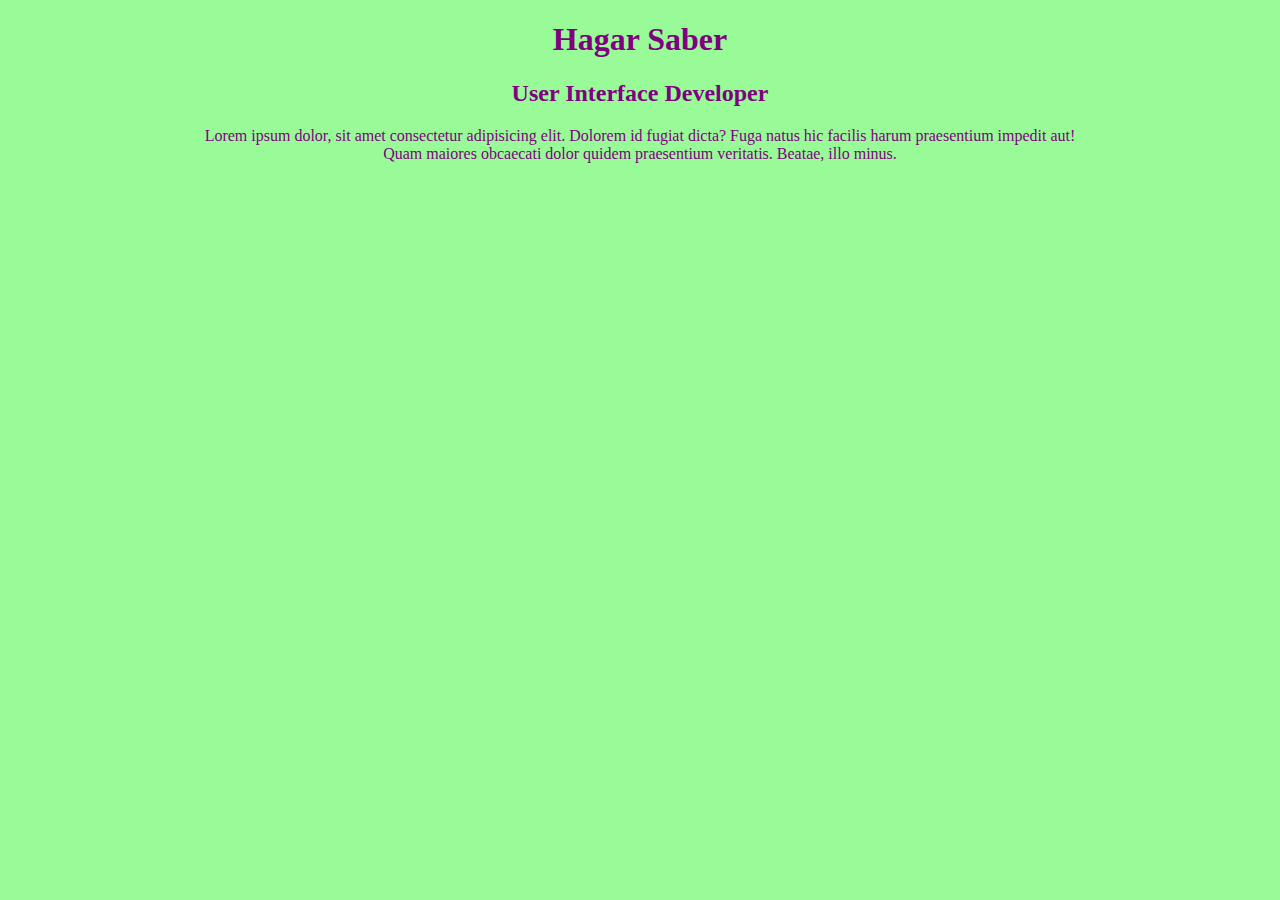
<file: hagarsaber.html>
<!DOCTYPE html>
<html lang="en">
  <head>
    <meta charset="UTF-8" />
    <meta name="viewport" content="width=device-width, initial-scale=1.0" />
    <title>Hagar Saber</title>
  </head>
  <body style="background-color: palegreen; font-family: cursive;">
    <div style="text-align: center; width: 70%; margin: auto; color: purple; ">
      <h1>Hagar Saber</h1>
      <h2>User Interface Developer</h2>
      <p>
        Lorem ipsum dolor, sit amet consectetur adipisicing elit. Dolorem id
        fugiat dicta? Fuga natus hic facilis harum praesentium impedit aut! Quam
        maiores obcaecati dolor quidem praesentium veritatis. Beatae, illo
        minus.
      </p>
    </div>
  </body>
</html>
</file>
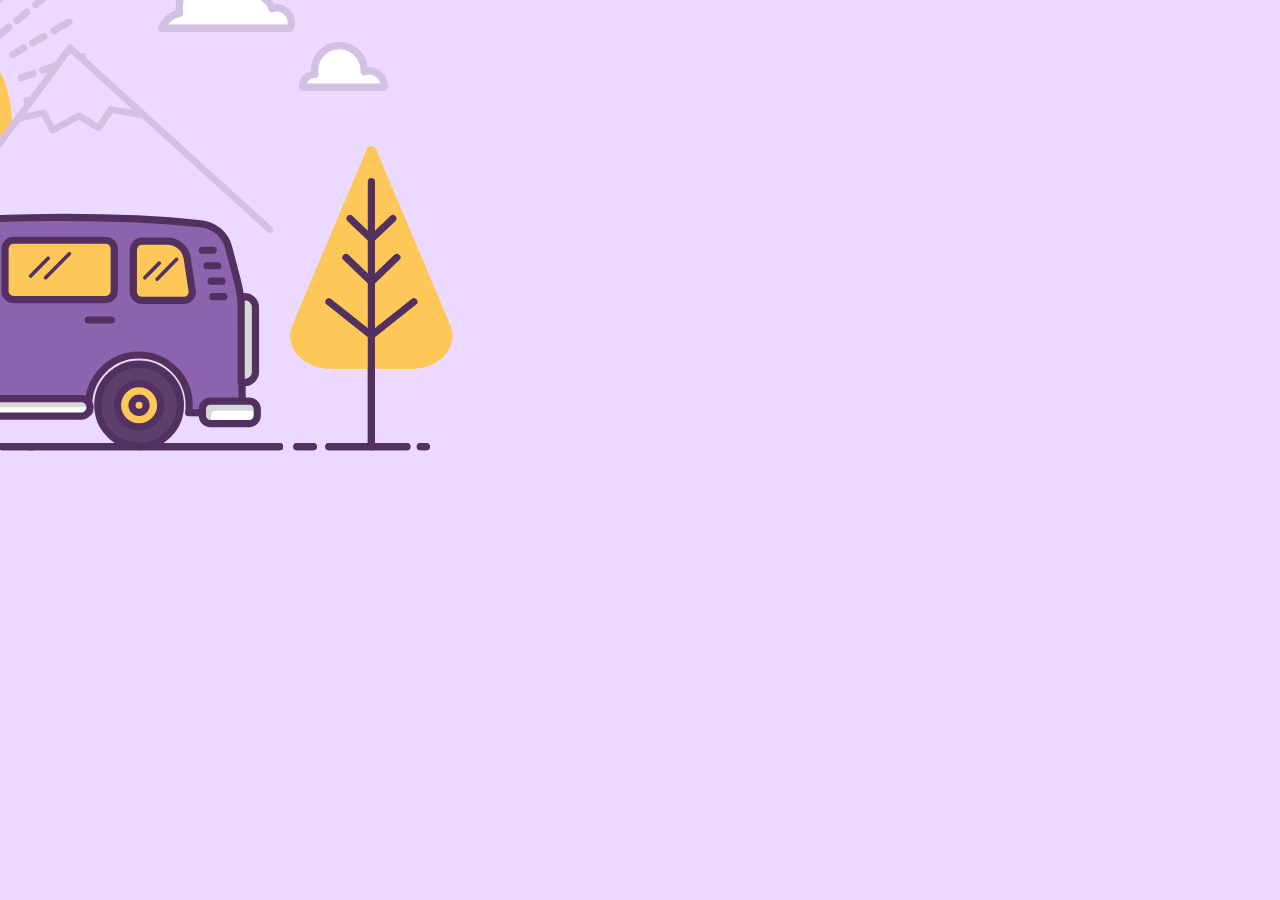
<file: intro.html>
<!DOCTYPE html>
<html lang="en">
<head>
    <meta charset="UTF-8">
    <meta name="viewport" content="width=device-width, initial-scale=1.0">
    <title>Hagar Saber</title>
    <link rel="stylesheet" href="css/animation.css">
</head>
<body>
    <svg version="1.1" id="Layer_1" xmlns="http://www.w3.org/2000/svg" xmlns:xlink="http://www.w3.org/1999/xlink" x="0px" y="0px" viewBox="0 0 1000 1000" style="enable-background:new 0 0 1000 1000;" xml:space="preserve">
        <g id="road1">
          <line id="XMLID_129_" class="st1" x1="214.5" y1="740.7" x2="75.1" y2="740.7" />
          <line id="XMLID_187_" class="st1" x1="431.5" y1="740.7" x2="232" y2="740.7" />
          <line id="XMLID_325_" class="st1" x1="792.5" y1="740.7" x2="774.4" y2="740.7" />
          <line id="XMLID_3_" class="st1" x1="896.5" y1="740.7" x2="809.9" y2="740.7" />
          <line id="XMLID_5_" class="st1" x1="918" y1="740.7" x2="911.5" y2="740.7" />
          <line id="XMLID_324_" class="st1" x1="755" y1="740.7" x2="477" y2="740.7" />
          <line id="XMLID_190_" class="st1" x1="480.7" y1="740.7" x2="447" y2="740.7" />
        </g>
        <g id="road2">
          <line id="XMLID_129_" class="st1" x1="214.5" y1="740.7" x2="75.1" y2="740.7" />
          <line id="XMLID_187_" class="st1" x1="431.5" y1="740.7" x2="232" y2="740.7" />
          <line id="XMLID_325_" class="st1" x1="792.5" y1="740.7" x2="774.4" y2="740.7" />
          <line id="XMLID_3_" class="st1" x1="896.5" y1="740.7" x2="809.9" y2="740.7" />
          <line id="XMLID_5_" class="st1" x1="918" y1="740.7" x2="911.5" y2="740.7" />
          <line id="XMLID_324_" class="st1" x1="755" y1="740.7" x2="477" y2="740.7" />
          <line id="XMLID_190_" class="st1" x1="480.7" y1="740.7" x2="447" y2="740.7" />
        </g>
        <g id="sun">
          <g id="XMLID_967_">
            <g id="XMLID_1056_" class="st2">
              <path id="XMLID_1057_" class="st3" d="M236.1,471.1c-23.1-23.4-37.3-55.6-37.3-91c0-71.6,58.1-129.7,129.7-129.7
                      s129.8,58,129.8,129.6l-99.9-76L236.1,471.1z" />
            </g>
            <g id="XMLID_1052_">
              <line id="XMLID_1055_" class="st4" x1="328.6" y1="215.8" x2="328.6" y2="229.8" />
              <line id="XMLID_1054_" class="st4" x1="328.6" y1="189.8" x2="328.6" y2="204.4" />
              <line id="XMLID_1053_" class="st4" x1="328.6" y1="157.7" x2="328.6" y2="176.8" />
            </g>
            <g id="XMLID_1048_">
              <line id="XMLID_1051_" class="st4" x1="300" y1="218.3" x2="302.5" y2="232" />
              <line id="XMLID_1050_" class="st4" x1="295.5" y1="192.7" x2="298.1" y2="207.1" />
              <line id="XMLID_1049_" class="st4" x1="289.9" y1="161.1" x2="293.3" y2="179.9" />
            </g>
            <g id="XMLID_1044_">
              <line id="XMLID_1047_" class="st4" x1="272.4" y1="225.7" x2="277.2" y2="238.8" />
              <line id="XMLID_1046_" class="st4" x1="263.5" y1="201.3" x2="268.5" y2="215" />
              <line id="XMLID_1045_" class="st4" x1="252.5" y1="171.1" x2="259.1" y2="189.1" />
            </g>
            <g id="XMLID_1040_">
              <line id="XMLID_1043_" class="st4" x1="246.4" y1="237.8" x2="253.4" y2="249.9" />
              <line id="XMLID_1042_" class="st4" x1="233.5" y1="215.3" x2="240.8" y2="228" />
              <line id="XMLID_1041_" class="st4" x1="217.4" y1="187.5" x2="227" y2="204.1" />
            </g>
            <g id="XMLID_1036_">
              <line id="XMLID_1039_" class="st4" x1="223" y1="254.2" x2="232" y2="264.9" />
              <line id="XMLID_1038_" class="st4" x1="206.3" y1="234.3" x2="215.7" y2="245.5" />
              <line id="XMLID_1037_" class="st4" x1="185.6" y1="209.7" x2="198" y2="224.4" />
            </g>
            <g id="XMLID_1030_">
              <line id="XMLID_1035_" class="st4" x1="202.8" y1="274.5" x2="213.5" y2="283.4" />
              <line id="XMLID_1034_" class="st4" x1="182.9" y1="257.8" x2="194" y2="267.2" />
              <line id="XMLID_1033_" class="st4" x1="158.2" y1="237.1" x2="172.9" y2="249.4" />
              <path id="XMLID_1032_" class="st4" d="M150,230.2" />
              <path id="XMLID_1031_" class="st4" d="M132.9,215.8" />
            </g>
            <g id="XMLID_1026_">
              <line id="XMLID_1029_" class="st4" x1="186.3" y1="297.9" x2="198.4" y2="304.9" />
              <line id="XMLID_1028_" class="st4" x1="163.8" y1="284.9" x2="176.5" y2="292.2" />
              <line id="XMLID_1027_" class="st4" x1="136" y1="268.8" x2="152.6" y2="278.4" />
            </g>
            <g id="XMLID_1022_">
              <line id="XMLID_1025_" class="st4" x1="174.2" y1="323.9" x2="187.4" y2="328.6" />
              <line id="XMLID_1024_" class="st4" x1="149.8" y1="315" x2="163.6" y2="320" />
              <line id="XMLID_1023_" class="st4" x1="119.6" y1="304" x2="137.6" y2="310.5" />
            </g>
            <g id="XMLID_1018_">
              <line id="XMLID_1021_" class="st4" x1="166.8" y1="351.5" x2="180.6" y2="353.9" />
              <line id="XMLID_1020_" class="st4" x1="141.3" y1="347" x2="155.6" y2="349.5" />
              <line id="XMLID_1019_" class="st4" x1="109.6" y1="341.4" x2="128.5" y2="344.7" />
            </g>
            <g id="XMLID_1014_">
              <line id="XMLID_1017_" class="st4" x1="164.3" y1="380" x2="178.3" y2="380" />
              <line id="XMLID_1016_" class="st4" x1="138.4" y1="380" x2="153" y2="380" />
              <line id="XMLID_1015_" class="st4" x1="106.2" y1="380" x2="125.4" y2="380" />
            </g>
            <g id="XMLID_1010_">
              <line id="XMLID_1013_" class="st4" x1="166.8" y1="408.5" x2="180.6" y2="406.1" />
              <line id="XMLID_1012_" class="st4" x1="141.3" y1="413" x2="155.6" y2="410.5" />
              <line id="XMLID_1011_" class="st4" x1="109.6" y1="418.6" x2="128.5" y2="415.3" />
            </g>
            <g id="XMLID_1006_">
              <line id="XMLID_1009_" class="st4" x1="174.2" y1="436.2" x2="187.4" y2="431.4" />
              <line id="XMLID_1008_" class="st4" x1="149.8" y1="445.1" x2="163.6" y2="440.1" />
              <line id="XMLID_1007_" class="st4" x1="119.6" y1="456.1" x2="137.6" y2="449.5" />
            </g>
            <g id="XMLID_1002_">
              <line id="XMLID_1005_" class="st4" x1="186.3" y1="462.1" x2="198.4" y2="455.1" />
              <line id="XMLID_1004_" class="st4" x1="163.8" y1="475.1" x2="176.5" y2="467.8" />
              <line id="XMLID_1003_" class="st4" x1="136" y1="491.2" x2="152.6" y2="481.6" />
            </g>
            <g id="XMLID_997_">
              <path id="XMLID_1001_" class="st4" d="M232,495.1" />
              <path id="XMLID_1000_" class="st4" d="M223,505.8" />
              <path id="XMLID_999_" class="st4" d="M206.3,525.7" />
              <path id="XMLID_998_" class="st4" d="M185.6,550.3" />
            </g>
            <g id="XMLID_995_">
              <path id="XMLID_996_" class="st4" d="M490.3,351.5" />
            </g>
            <g id="XMLID_988_">
              <line id="XMLID_991_" class="st4" x1="470.8" y1="297.9" x2="458.7" y2="304.9" />
              <line id="XMLID_990_" class="st4" x1="493.3" y1="284.9" x2="480.6" y2="292.2" />
              <line id="XMLID_989_" class="st4" x1="521.1" y1="268.8" x2="504.5" y2="278.4" />
            </g>
            <g id="XMLID_984_">
              <line id="XMLID_987_" class="st4" x1="454.3" y1="274.5" x2="443.7" y2="283.4" />
              <line id="XMLID_986_" class="st4" x1="474.2" y1="257.8" x2="463.1" y2="267.2" />
              <line id="XMLID_985_" class="st4" x1="498.9" y1="237.1" x2="484.2" y2="249.4" />
            </g>
            <g id="XMLID_980_">
              <line id="XMLID_983_" class="st4" x1="434.1" y1="254.2" x2="425.1" y2="264.9" />
              <line id="XMLID_982_" class="st4" x1="450.8" y1="234.3" x2="441.4" y2="245.5" />
              <line id="XMLID_981_" class="st4" x1="471.5" y1="209.7" x2="459.2" y2="224.4" />
            </g>
            <g id="XMLID_976_">
              <line id="XMLID_979_" class="st4" x1="410.7" y1="237.8" x2="403.7" y2="249.9" />
              <line id="XMLID_978_" class="st4" x1="423.6" y1="215.3" x2="416.3" y2="228" />
              <line id="XMLID_977_" class="st4" x1="439.7" y1="187.5" x2="430.1" y2="204.1" />
            </g>
            <g id="XMLID_972_">
              <line id="XMLID_975_" class="st4" x1="384.7" y1="225.7" x2="379.9" y2="238.8" />
              <line id="XMLID_974_" class="st4" x1="393.6" y1="201.3" x2="388.6" y2="215" />
              <line id="XMLID_973_" class="st4" x1="404.6" y1="171.1" x2="398" y2="189.1" />
            </g>
            <g id="XMLID_968_">
              <line id="XMLID_971_" class="st4" x1="357.1" y1="218.3" x2="354.6" y2="232" />
              <line id="XMLID_970_" class="st4" x1="361.6" y1="192.7" x2="359" y2="207.1" />
              <line id="XMLID_969_" class="st4" x1="367.2" y1="161.1" x2="363.8" y2="179.9" />
            </g>
            <g id="XMLID_61_">
              <line id="XMLID_65_" class="st4" x1="202.5" y1="487.6" x2="213.3" y2="478.7" />
              <line id="XMLID_63_" class="st4" x1="182.4" y1="503.9" x2="193.6" y2="494.8" />
              <line id="XMLID_62_" class="st4" x1="157.4" y1="524.3" x2="172.3" y2="512.1" />
            </g>
            <g id="XMLID_56_">
              <line id="XMLID_60_" class="st4" x1="222.4" y1="508.1" x2="231.6" y2="497.5" />
              <line id="XMLID_58_" class="st4" x1="205.5" y1="527.7" x2="215" y2="516.7" />
              <line id="XMLID_57_" class="st4" x1="184.4" y1="552.1" x2="197" y2="537.6" />
            </g>
            <g id="XMLID_51_">
              <line id="XMLID_55_" class="st4" x1="245.6" y1="524.9" x2="252.8" y2="512.9" />
              <line id="XMLID_54_" class="st4" x1="232.3" y1="547.1" x2="239.8" y2="534.6" />
              <line id="XMLID_53_" class="st4" x1="215.8" y1="574.8" x2="225.7" y2="558.3" />
            </g>
            <g id="XMLID_47_">
              <line id="XMLID_50_" class="st4" x1="271.4" y1="537.4" x2="276.4" y2="524.3" />
              <line id="XMLID_49_" class="st4" x1="262.2" y1="561.7" x2="267.4" y2="548" />
              <line id="XMLID_48_" class="st4" x1="250.8" y1="591.7" x2="257.5" y2="573.8" />
            </g>
            <g id="XMLID_1_">
              <line id="XMLID_31_" class="st4" x1="298.9" y1="545.2" x2="301.5" y2="531.4" />
              <line id="XMLID_7_" class="st4" x1="294" y1="570.7" x2="296.8" y2="556.3" />
              <line id="XMLID_2_" class="st4" x1="288" y1="602.2" x2="291.6" y2="583.4" />
            </g>
            <g id="XMLID_83_">
              <line id="XMLID_87_" class="st4" x1="479.5" y1="438.5" x2="466.4" y2="433.5" />
              <line id="XMLID_86_" class="st4" x1="503.7" y1="447.7" x2="490.1" y2="442.6" />
              <line id="XMLID_85_" class="st4" x1="533.7" y1="459.2" x2="515.8" y2="452.4" />
            </g>
            <g id="XMLID_79_">
              <line id="XMLID_82_" class="st4" x1="487.3" y1="411" x2="473.6" y2="408.3" />
              <line id="XMLID_81_" class="st4" x1="512.8" y1="415.9" x2="498.4" y2="413.1" />
              <line id="XMLID_80_" class="st4" x1="544.4" y1="422" x2="525.5" y2="418.3" />
            </g>
            <g id="XMLID_75_">
              <line id="XMLID_78_" class="st4" x1="490.3" y1="382.5" x2="476.3" y2="382.3" />
              <line id="XMLID_77_" class="st4" x1="516.2" y1="382.9" x2="501.6" y2="382.7" />
              <line id="XMLID_76_" class="st4" x1="548.3" y1="383.4" x2="529.2" y2="383.1" />
            </g>
            <g id="XMLID_71_">
              <line id="XMLID_74_" class="st4" x1="488.2" y1="353.9" x2="474.4" y2="356.1" />
              <line id="XMLID_73_" class="st4" x1="513.9" y1="349.8" x2="499.4" y2="352.1" />
              <line id="XMLID_72_" class="st4" x1="545.6" y1="344.7" x2="526.7" y2="347.8" />
            </g>
            <g id="XMLID_66_">
              <line id="XMLID_70_" class="st4" x1="481.3" y1="326.2" x2="468.1" y2="330.8" />
              <line id="XMLID_68_" class="st4" x1="505.8" y1="317.7" x2="492" y2="322.4" />
              <line id="XMLID_67_" class="st4" x1="536.2" y1="307.1" x2="518" y2="313.4" />
            </g>
            <g id="XMLID_106_">
              <line id="XMLID_109_" class="st4" x1="382.7" y1="540.3" x2="377.7" y2="527.2" />
              <line id="XMLID_108_" class="st4" x1="391.8" y1="564.5" x2="386.6" y2="550.9" />
              <line id="XMLID_107_" class="st4" x1="403.1" y1="594.6" x2="396.3" y2="576.7" />
            </g>
            <g id="XMLID_102_">
              <line id="XMLID_105_" class="st4" x1="408.5" y1="527.9" x2="401.3" y2="515.8" />
              <line id="XMLID_104_" class="st4" x1="421.7" y1="550.2" x2="414.2" y2="537.6" />
              <line id="XMLID_103_" class="st4" x1="438.1" y1="577.9" x2="428.3" y2="561.4" />
            </g>
            <g id="XMLID_97_">
              <line id="XMLID_101_" class="st4" x1="431.7" y1="511.2" x2="422.6" y2="500.6" />
              <line id="XMLID_100_" class="st4" x1="448.6" y1="530.9" x2="439.1" y2="519.8" />
              <line id="XMLID_98_" class="st4" x1="469.5" y1="555.3" x2="457.1" y2="540.7" />
            </g>
            <g id="XMLID_92_">
              <line id="XMLID_96_" class="st4" x1="451.8" y1="490.7" x2="440.9" y2="481.8" />
              <line id="XMLID_95_" class="st4" x1="471.9" y1="507.2" x2="460.5" y2="497.9" />
              <line id="XMLID_93_" class="st4" x1="496.7" y1="527.6" x2="481.9" y2="515.5" />
            </g>
            <g id="XMLID_88_">
              <line id="XMLID_91_" class="st4" x1="467.9" y1="467.1" x2="455.7" y2="460.3" />
              <line id="XMLID_90_" class="st4" x1="490.5" y1="479.9" x2="477.8" y2="472.7" />
              <line id="XMLID_89_" class="st4" x1="518.6" y1="495.6" x2="501.8" y2="486.2" />
            </g>
            <g id="XMLID_118_">
              <line id="XMLID_136_" class="st4" x1="327.9" y1="547.7" x2="328.9" y2="533.7" />
              <line id="XMLID_122_" class="st4" x1="326" y1="573.6" x2="327.1" y2="559" />
              <line id="XMLID_121_" class="st4" x1="323.7" y1="605.7" x2="325.1" y2="586.6" />
            </g>
            <g id="XMLID_110_">
              <line id="XMLID_114_" class="st4" x1="356.5" y1="547.3" x2="355" y2="533.3" />
              <line id="XMLID_112_" class="st4" x1="359.1" y1="573.1" x2="357.7" y2="558.5" />
              <line id="XMLID_111_" class="st4" x1="362.5" y1="605.1" x2="360.5" y2="586" />
            </g>
          </g>
          <circle class="st5" cx="328.6" cy="380" r="129" />
        </g>
        <g id="clouds1">
          <path id="XMLID_59_" class="st6" d="M624.3,275.8h142.4c0.8-1.9,1.3-4.1,1.3-6.3c0-8.9-7.3-16.2-16.2-16.2c-1.8,0-3.5,0.3-5,0.8
              c-3.7-10.1-13.5-17.3-24.9-17.3c-3,0-5.9,0.5-8.6,1.4c-5.7-12.6-18.5-21.4-33.2-21.4c-20.2,0-36.5,16.3-36.5,36.5c0,2,0.2,4,0.5,6
              C634.9,261,627.5,267.3,624.3,275.8z" />
          <path id="XMLID_64_" class="st6" d="M871.4,340.9c0-0.1,0-0.2,0-0.3c0-9.6-7.8-17.3-17.3-17.3c-1.8,0-3.5,0.3-5.1,0.8
              c0-0.5,0-1,0-1.5c0-15.2-12.3-27.5-27.5-27.5S794,307.4,794,322.6c0,1.6,0.1,3.1,0.4,4.6c-0.1,0-0.3,0-0.4,0
              c-7.4,0-13.5,6-13.5,13.5c0,0.1,0,0.2,0,0.4h90.9V340.9z" />
        </g>
        <g id="clouds2">
          <path id="XMLID_59_" class="st6" d="M624.3,275.8h142.4c0.8-1.9,1.3-4.1,1.3-6.3c0-8.9-7.3-16.2-16.2-16.2c-1.8,0-3.5,0.3-5,0.8
              c-3.7-10.1-13.5-17.3-24.9-17.3c-3,0-5.9,0.5-8.6,1.4c-5.7-12.6-18.5-21.4-33.2-21.4c-20.2,0-36.5,16.3-36.5,36.5c0,2,0.2,4,0.5,6
              C634.9,261,627.5,267.3,624.3,275.8z" />
          <path id="XMLID_64_" class="st6" d="M871.4,340.9c0-0.1,0-0.2,0-0.3c0-9.6-7.8-17.3-17.3-17.3c-1.8,0-3.5,0.3-5.1,0.8
              c0-0.5,0-1,0-1.5c0-15.2-12.3-27.5-27.5-27.5S794,307.4,794,322.6c0,1.6,0.1,3.1,0.4,4.6c-0.1,0-0.3,0-0.4,0
              c-7.4,0-13.5,6-13.5,13.5c0,0.1,0,0.2,0,0.4h90.9V340.9z" />
        </g>
        <g id="mountains1">
          <polygon class="st0" points="335.9,333.3 43.9,730.1 851.5,730.1 	" />
          <polyline id="XMLID_19_" class="st7" points="153,581.6 335.9,333.3 523,477.1 	" />
          <polygon class="st0" points="522.1,297.9 207,730.1 1000.3,734.9 	" />
          <polyline id="XMLID_29_" class="st7" points="391.4,475.3 522.1,297.9 744,499.4 	" />
          <polyline id="XMLID_30_" class="st7" points="276.8,414 285.9,425.7 308,416.9 336.7,428 348.5,416.9 370.9,424.3 383,405.8 
              411.5,417.2 422.7,400 	" />
          <polyline id="XMLID_46_" class="st7" points="464.3,376.4 492.7,369.8 503,389 532.4,373.1 553.9,386.6 567.8,366.1 603.8,372.1 	
              " />
        </g>
        <g id="mountains2">
          <polygon class="st0" points="335.9,333.3 43.9,730.1 851.5,730.1 	" />
          <polyline id="XMLID_19_" class="st7" points="153,581.6 335.9,333.3 523,477.1 	" />
          <polygon class="st0" points="522.1,297.9 207,730.1 1000.3,734.9 	" />
          <polyline id="XMLID_29_" class="st7" points="391.4,475.3 522.1,297.9 744,499.4 	" />
          <polyline id="XMLID_30_" class="st7" points="276.8,414 285.9,425.7 308,416.9 336.7,428 348.5,416.9 370.9,424.3 383,405.8 
              411.5,417.2 422.7,400 	" />
          <polyline id="XMLID_46_" class="st7" points="464.3,376.4 492.7,369.8 503,389 532.4,373.1 553.9,386.6 567.8,366.1 603.8,372.1 	
              " />
        </g>
        <g id="terrain1">
          <g id="plants1">
      
            <ellipse id="XMLID_174_" transform="matrix(0.7947 -0.607 0.607 0.7947 -353.8053 194.2964)" class="st5" cx="110.3" cy="620.2" rx="17.8" ry="7.8" />
      
            <ellipse id="XMLID_163_" transform="matrix(0.7947 -0.607 0.607 0.7947 -334.5815 187.7649)" class="st5" cx="110.3" cy="588.5" rx="17.8" ry="7.8" />
      
            <ellipse id="XMLID_158_" transform="matrix(0.7947 -0.607 0.607 0.7947 -400.4889 210.0762)" class="st5" cx="110.3" cy="697.1" rx="17.8" ry="7.8" />
      
            <ellipse id="XMLID_134_" transform="matrix(0.7947 -0.607 0.607 0.7947 -376.507 201.9742)" class="st5" cx="110.3" cy="657.6" rx="17.8" ry="7.8" />
      
            <ellipse id="XMLID_34_" transform="matrix(0.7947 -0.607 0.607 0.7947 -353.8053 194.2964)" class="st1" cx="110.3" cy="620.2" rx="17.8" ry="7.8" />
      
            <ellipse id="XMLID_32_" transform="matrix(0.7947 -0.607 0.607 0.7947 -334.5815 187.7649)" class="st1" cx="110.3" cy="588.5" rx="17.8" ry="7.8" />
      
            <ellipse id="XMLID_35_" transform="matrix(0.7947 -0.607 0.607 0.7947 -400.4889 210.0762)" class="st1" cx="110.3" cy="697.1" rx="17.8" ry="7.8" />
      
            <ellipse id="XMLID_33_" transform="matrix(0.7947 -0.607 0.607 0.7947 -376.507 201.9742)" class="st1" cx="110.3" cy="657.6" rx="17.8" ry="7.8" />
      
            <ellipse id="XMLID_175_" transform="matrix(0.607 -0.7947 0.7947 0.607 -435.5823 296.4551)" class="st5" cx="81.9" cy="588.6" rx="7.8" ry="17.8" />
      
            <ellipse id="XMLID_160_" transform="matrix(0.607 -0.7947 0.7947 0.607 -509.2104 332.8182)" class="st5" cx="81.9" cy="681.3" rx="7.8" ry="17.8" />
      
            <ellipse id="XMLID_137_" transform="matrix(0.607 -0.7947 0.7947 0.607 -477.7216 317.2693)" class="st5" cx="81.9" cy="641.6" rx="7.8" ry="17.8" />
      
            <ellipse id="XMLID_38_" transform="matrix(0.607 -0.7947 0.7947 0.607 -435.5823 296.4551)" class="st1" cx="81.9" cy="588.6" rx="7.8" ry="17.8" />
      
            <ellipse id="XMLID_37_" transform="matrix(0.607 -0.7947 0.7947 0.607 -509.2104 332.8182)" class="st1" cx="81.9" cy="681.3" rx="7.8" ry="17.8" />
      
            <ellipse id="XMLID_36_" transform="matrix(0.607 -0.7947 0.7947 0.607 -477.7216 317.2693)" class="st1" cx="81.9" cy="641.6" rx="7.8" ry="17.8" />
            <line id="XMLID_40_" class="st1" x1="96.1" y1="593.5" x2="96.1" y2="738.8" />
      
            <ellipse id="XMLID_44_" transform="matrix(0.7947 -0.607 0.607 0.7947 -388.1084 262.0473)" class="st1" cx="193.3" cy="704.8" rx="17.8" ry="7.8" />
      
            <ellipse id="XMLID_43_" transform="matrix(0.7947 -0.607 0.607 0.7947 -367.9562 255.2314)" class="st1" cx="193.3" cy="671.6" rx="17.8" ry="7.8" />
      
            <ellipse id="XMLID_45_" transform="matrix(0.7947 -0.607 0.607 0.7947 -349.7555 249.0604)" class="st1" cx="193.3" cy="641.6" rx="17.8" ry="7.8" />
      
            <ellipse id="XMLID_42_" transform="matrix(0.607 -0.7947 0.7947 0.607 -476.5862 398.7727)" class="st1" cx="164.9" cy="681.2" rx="7.8" ry="17.8" />
      
            <ellipse id="XMLID_41_" transform="matrix(0.607 -0.7947 0.7947 0.607 -445.0975 383.2238)" class="st1" cx="164.9" cy="641.6" rx="7.8" ry="17.8" />
            <line id="XMLID_39_" class="st1" x1="179.1" y1="648.3" x2="179.1" y2="738.8" />
          </g>
          <g id="tree1">
            <path id="XMLID_119_" class="st5" d="M769.7,605.9l82.6-195.6c1.8-4.2,7.8-4.2,9.6,0l82.6,195.6c9.9,23.4-11.2,47.9-41.2,47.9
            h-92.4C780.9,653.8,759.8,629.3,769.7,605.9z" />
            <path id="XMLID_133_" class="st5" d="M769.7,605.9l82.6-195.6c1.8-4.2,7.8-4.2,9.6,0l82.6,195.6c9.9,23.4-11.2,47.9-41.2,47.9
            h-92.4C780.9,653.8,759.8,629.3,769.7,605.9z" />
            <path id="XMLID_340_" class="st8" d="M810.1,615.1L869,427l-7-16.7c-1.8-4.2-7.8-4.2-9.6,0l-82.6,195.6
            c-9.9,23.4,11.2,47.9,41.2,47.9h7C809.2,646.4,805.8,634.1,810.1,615.1z" />
            <line id="XMLID_132_" class="st1" x1="857.1" y1="740.7" x2="857.1" y2="446.3" />
            <polyline id="XMLID_130_" class="st1" points="880.9,487.3 857.1,510 833.4,487.3 	" />
            <polyline id="XMLID_135_" class="st1" points="885.4,530.5 857.1,557.6 828.8,530.5 	" />
            <polyline id="XMLID_171_" class="st1" points="904.3,579.7 857.1,617.2 809.9,579.7 	" />
          </g>
        </g>
        <g id="terrain2">
          <g id="plants2">
      
            <ellipse id="XMLID_174_" transform="matrix(0.7947 -0.607 0.607 0.7947 -353.8053 194.2964)" class="st5" cx="110.3" cy="620.2" rx="17.8" ry="7.8" />
      
            <ellipse id="XMLID_163_" transform="matrix(0.7947 -0.607 0.607 0.7947 -334.5815 187.7649)" class="st5" cx="110.3" cy="588.5" rx="17.8" ry="7.8" />
      
            <ellipse id="XMLID_158_" transform="matrix(0.7947 -0.607 0.607 0.7947 -400.4889 210.0762)" class="st5" cx="110.3" cy="697.1" rx="17.8" ry="7.8" />
      
            <ellipse id="XMLID_134_" transform="matrix(0.7947 -0.607 0.607 0.7947 -376.507 201.9742)" class="st5" cx="110.3" cy="657.6" rx="17.8" ry="7.8" />
      
            <ellipse id="XMLID_34_" transform="matrix(0.7947 -0.607 0.607 0.7947 -353.8053 194.2964)" class="st1" cx="110.3" cy="620.2" rx="17.8" ry="7.8" />
      
            <ellipse id="XMLID_32_" transform="matrix(0.7947 -0.607 0.607 0.7947 -334.5815 187.7649)" class="st1" cx="110.3" cy="588.5" rx="17.8" ry="7.8" />
      
            <ellipse id="XMLID_35_" transform="matrix(0.7947 -0.607 0.607 0.7947 -400.4889 210.0762)" class="st1" cx="110.3" cy="697.1" rx="17.8" ry="7.8" />
      
            <ellipse id="XMLID_33_" transform="matrix(0.7947 -0.607 0.607 0.7947 -376.507 201.9742)" class="st1" cx="110.3" cy="657.6" rx="17.8" ry="7.8" />
      
            <ellipse id="XMLID_175_" transform="matrix(0.607 -0.7947 0.7947 0.607 -435.5823 296.4551)" class="st5" cx="81.9" cy="588.6" rx="7.8" ry="17.8" />
      
            <ellipse id="XMLID_160_" transform="matrix(0.607 -0.7947 0.7947 0.607 -509.2104 332.8182)" class="st5" cx="81.9" cy="681.3" rx="7.8" ry="17.8" />
      
            <ellipse id="XMLID_137_" transform="matrix(0.607 -0.7947 0.7947 0.607 -477.7216 317.2693)" class="st5" cx="81.9" cy="641.6" rx="7.8" ry="17.8" />
      
            <ellipse id="XMLID_38_" transform="matrix(0.607 -0.7947 0.7947 0.607 -435.5823 296.4551)" class="st1" cx="81.9" cy="588.6" rx="7.8" ry="17.8" />
      
            <ellipse id="XMLID_37_" transform="matrix(0.607 -0.7947 0.7947 0.607 -509.2104 332.8182)" class="st1" cx="81.9" cy="681.3" rx="7.8" ry="17.8" />
      
            <ellipse id="XMLID_36_" transform="matrix(0.607 -0.7947 0.7947 0.607 -477.7216 317.2693)" class="st1" cx="81.9" cy="641.6" rx="7.8" ry="17.8" />
            <line id="XMLID_40_" class="st1" x1="96.1" y1="593.5" x2="96.1" y2="738.8" />
      
            <ellipse id="XMLID_44_" transform="matrix(0.7947 -0.607 0.607 0.7947 -388.1084 262.0473)" class="st1" cx="193.3" cy="704.8" rx="17.8" ry="7.8" />
      
            <ellipse id="XMLID_43_" transform="matrix(0.7947 -0.607 0.607 0.7947 -367.9562 255.2314)" class="st1" cx="193.3" cy="671.6" rx="17.8" ry="7.8" />
      
            <ellipse id="XMLID_45_" transform="matrix(0.7947 -0.607 0.607 0.7947 -349.7555 249.0604)" class="st1" cx="193.3" cy="641.6" rx="17.8" ry="7.8" />
      
            <ellipse id="XMLID_42_" transform="matrix(0.607 -0.7947 0.7947 0.607 -476.5862 398.7727)" class="st1" cx="164.9" cy="681.2" rx="7.8" ry="17.8" />
      
            <ellipse id="XMLID_41_" transform="matrix(0.607 -0.7947 0.7947 0.607 -445.0975 383.2238)" class="st1" cx="164.9" cy="641.6" rx="7.8" ry="17.8" />
            <line id="XMLID_39_" class="st1" x1="179.1" y1="648.3" x2="179.1" y2="738.8" />
          </g>
          <g id="tree2">
            <path id="XMLID_119_" class="st5" d="M769.7,605.9l82.6-195.6c1.8-4.2,7.8-4.2,9.6,0l82.6,195.6c9.9,23.4-11.2,47.9-41.2,47.9
            h-92.4C780.9,653.8,759.8,629.3,769.7,605.9z" />
            <path id="XMLID_133_" class="st5" d="M769.7,605.9l82.6-195.6c1.8-4.2,7.8-4.2,9.6,0l82.6,195.6c9.9,23.4-11.2,47.9-41.2,47.9
            h-92.4C780.9,653.8,759.8,629.3,769.7,605.9z" />
            <path id="XMLID_340_" class="st8" d="M810.1,615.1L869,427l-7-16.7c-1.8-4.2-7.8-4.2-9.6,0l-82.6,195.6
            c-9.9,23.4,11.2,47.9,41.2,47.9h7C809.2,646.4,805.8,634.1,810.1,615.1z" />
            <line id="XMLID_132_" class="st1" x1="857.1" y1="740.7" x2="857.1" y2="446.3" />
            <polyline id="XMLID_130_" class="st1" points="880.9,487.3 857.1,510 833.4,487.3 	" />
            <polyline id="XMLID_135_" class="st1" points="885.4,530.5 857.1,557.6 828.8,530.5 	" />
            <polyline id="XMLID_171_" class="st1" points="904.3,579.7 857.1,617.2 809.9,579.7 	" />
          </g>
        </g>
        <g id="van">
          <g id="front-wheel">
            <path id="XMLID_115_" class="st9" d="M340.9,740.7c-25.3,0-45.9-20.6-45.9-45.9c0-25.3,20.6-45.9,45.9-45.9s45.9,20.6,45.9,45.9
                  C386.8,720.1,366.2,740.7,340.9,740.7z" />
            <path id="XMLID_11_" class="st1" d="M340.9,740.7c-25.3,0-45.9-20.6-45.9-45.9c0-25.3,20.6-45.9,45.9-45.9s45.9,20.6,45.9,45.9
                  C386.8,720.1,366.2,740.7,340.9,740.7z" />
            <path id="XMLID_116_" class="st5" d="M340.9,718.8c-13.2,0-24-10.8-24-24s10.8-24,24-24s24,10.8,24,24S354.1,718.8,340.9,718.8z" />
            <path id="XMLID_9_" class="st1" d="M340.9,718.8c-13.2,0-24-10.8-24-24s10.8-24,24-24s24,10.8,24,24S354.1,718.8,340.9,718.8z" />
            <path id="XMLID_123_" class="st5" d="M340.9,702.7c-4.4,0-7.9-3.6-7.9-7.9c0-4.4,3.6-7.9,7.9-7.9c4.4,0,7.9,3.6,7.9,7.9
                  C348.8,699.1,345.3,702.7,340.9,702.7z" />
            <path id="XMLID_14_" class="st1" d="M340.9,702.7c-4.4,0-7.9-3.6-7.9-7.9c0-4.4,3.6-7.9,7.9-7.9c4.4,0,7.9,3.6,7.9,7.9
                  C348.8,699.1,345.3,702.7,340.9,702.7z" />
          </g>
          <g id="rear-wheel">
            <path id="XMLID_117_" class="st9" d="M599,740.7c-25.3,0-45.9-20.6-45.9-45.9c0-25.3,20.6-45.9,45.9-45.9
                  c25.3,0,45.9,20.6,45.9,45.9C644.9,720.1,624.3,740.7,599,740.7z" />
            <path id="XMLID_10_" class="st1" d="M599,740.7c-25.3,0-45.9-20.6-45.9-45.9c0-25.3,20.6-45.9,45.9-45.9
                  c25.3,0,45.9,20.6,45.9,45.9C644.9,720.1,624.3,740.7,599,740.7z" />
            <path id="XMLID_120_" class="st5" d="M599,718.8c-13.2,0-24-10.8-24-24s10.8-24,24-24s24,10.8,24,24S612.2,718.8,599,718.8z" />
            <path id="XMLID_12_" class="st1" d="M599,718.8c-13.2,0-24-10.8-24-24s10.8-24,24-24s24,10.8,24,24S612.2,718.8,599,718.8z" />
            <path id="XMLID_125_" class="st5" d="M599,702.7c-4.4,0-7.9-3.6-7.9-7.9c0-4.4,3.6-7.9,7.9-7.9c4.4,0,7.9,3.6,7.9,7.9
                  C606.9,699.1,603.4,702.7,599,702.7z" />
            <path id="XMLID_13_" class="st1" d="M599,702.7c-4.4,0-7.9-3.6-7.9-7.9c0-4.4,3.6-7.9,7.9-7.9c4.4,0,7.9,3.6,7.9,7.9
                  C606.9,699.1,603.4,702.7,599,702.7z" />
          </g>
          <g id="van-body">
            <path id="XMLID_84_" class="st10" d="M707.9,555.1l-9.4-35.7c-3.7-14.3-15.9-24.7-30.6-26.3c-42-4.5-92.9-7.1-152.3-7.1
                  c-68,0-172.5,5.2-203.9,8.8c-5.7,0.6-10.6,4.3-12.9,9.6l-18.9,44.2c-8.7,15.6-14,32.8-15.5,50.6l-0.4,99.4l21.1,0.4
                  c-0.1-1.4-0.2-2.8-0.2-4.2c0-30.9,25-55.9,55.9-55.9s55.9,25,55.9,55.9c0,1.8-0.1,3.6-0.3,5.3l147,1.8c-0.3-2.3-0.5-4.7-0.5-7.1
                  c0-30.9,25-55.9,55.9-55.9s55.9,25,55.9,55.9c0,2.8-0.2,5.5-0.6,8.2l59.3,0.6V600C713.7,584.9,711.7,569.8,707.9,555.1z" />
            <g id="XMLID_304_" class="st11">
              <path id="XMLID_306_" class="st10" d="M275.2,698.6l0.4-99.4c1.5-17.8,6.8-35,15.5-50.6l18.9-44.2c2.3-5.3,7.2-8.9,12.9-9.6
                      c30.5-3.5,129.8-8.5,197.8-8.8c-1.7,0-3.4,0-5.1,0c-68,0-172.5,5.2-203.9,8.8c-5.7,0.6-10.6,4.3-12.9,9.6l-18.9,44.2
                      c-8.7,15.6-14,32.8-15.5,50.6l-0.4,99.4l21.1,0.4c0-0.1,0-0.1,0-0.2L275.2,698.6z" />
              <path id="XMLID_312_" class="st10" d="M665.5,703c0.4-2.7,0.6-5.4,0.6-8.2c0-30.9-25-55.9-55.9-55.9c-1.9,0-3.7,0.1-5.6,0.3
                      c28.3,2.8,50.3,26.6,50.3,55.6c0,2.8-0.2,5.5-0.6,8.2l59.3,0.6v-0.1L665.5,703z" />
              <path id="XMLID_314_" class="st10" d="M407.7,700c0.2-1.7,0.3-3.5,0.3-5.3c0-30.9-25-55.9-55.9-55.9c-1.9,0-3.7,0.1-5.6,0.3
                      c28.3,2.8,50.3,26.6,50.3,55.6c0,1.8-0.1,3.6-0.3,5.3l147,1.8v-0.1L407.7,700z" />
            </g>
            <path id="XMLID_331_" class="st12" d="M407.9,691h133.6v-13.3H405.3C406.7,682,407.5,686.4,407.9,691z" />
            <g id="XMLID_297_" class="st13">
              <path id="XMLID_301_" class="st10" d="M709.9,554.1l-9.4-35.7c-3.7-14.3-15.9-24.7-30.6-26.3c-42-4.5-92.9-7.1-152.3-7.1
                      c-68,0-172.5,5.2-203.9,8.8c-4.9,0.6-9.3,3.4-11.8,7.6c0,0,0-1.7,0.1-1.7c31.4-3.6,135.9-7.1,203.9-7.1
                      c59.5,0,110.3,2.6,152.3,7.1c14.7,1.6,26.8,12,30.6,26.3l9.4,35.7c3.9,14.7,5.8,29.8,5.8,44.9v95.9l11.8,0.1V599
                      C715.7,583.9,713.7,568.8,709.9,554.1z" />
            </g>
            <path id="XMLID_8_" class="st1" d="M707.9,555.1l-9.4-35.7c-3.7-14.3-15.9-24.7-30.6-26.3c-42-4.5-92.9-7.1-152.3-7.1
                  c-68,0-172.5,5.2-203.9,8.8c-5.7,0.6-10.6,4.3-12.9,9.6l-18.9,44.2c-8.7,15.6-14,32.8-15.5,50.6l-0.4,99.4l21.1,0.4
                  c-0.1-1.4-0.2-2.8-0.2-4.2c0-30.9,25-55.9,55.9-55.9s55.9,25,55.9,55.9c0,1.8-0.1,3.6-0.3,5.3l147,1.8c-0.3-2.3-0.5-4.7-0.5-7.1
                  c0-30.9,25-55.9,55.9-55.9s55.9,25,55.9,55.9c0,2.8-0.2,5.5-0.6,8.2l59.3,0.6V600C713.7,584.9,711.7,569.8,707.9,555.1z" />
            <path id="XMLID_127_" class="st14" d="M264,707.5h-10.9c-4.5,0-8.1-3.6-8.1-8.1v-32.3c0-4.5,3.6-8.1,8.1-8.1H264V707.5z" />
            <path id="XMLID_6_" class="st1" d="M264,707.5h-10.9c-4.5,0-8.1-3.6-8.1-8.1v-32.3c0-4.5,3.6-8.1,8.1-8.1H264V707.5z" />
            <path id="XMLID_128_" class="st14" d="M265.6,646h-4c-3,0-5.4-2.4-5.4-5.4v-24.8c0-3,2.4-5.4,5.4-5.4h4c3,0,5.4,2.4,5.4,5.4v24.8
                  C271,643.6,268.6,646,265.6,646z" />
            <path id="XMLID_15_" class="st1" d="M265.6,646h-4c-3,0-5.4-2.4-5.4-5.4v-24.8c0-3,2.4-5.4,5.4-5.4h4c3,0,5.4,2.4,5.4,5.4v24.8
                  C271,643.6,268.6,646,265.6,646z" />
            <path id="XMLID_126_" class="st14" d="M721.3,715.2h-43c-5,0-9-4-9-9v-7c0-5,4-9,9-9h43c5,0,9,4,9,9v7
                  C730.3,711.1,726.2,715.2,721.3,715.2z" />
            <path id="XMLID_294_" class="st15" d="M678.9,705.5c0-2.5,2.1-4.6,4.6-4.6h46.7v-1.7c0-5-4-9-9-9h-43c-5,0-9,4-9,9v7c0,5,4,9,9,9
                  h0.7V705.5z" />
            <path id="XMLID_16_" class="st1" d="M721.3,715.2h-43c-5,0-9-4-9-9v-7c0-5,4-9,9-9h43c5,0,9,4,9,9v7
                  C730.3,711.1,726.2,715.2,721.3,715.2z" />
            <path id="XMLID_113_" class="st5" d="M648.5,578.3h-46.3c-5.3,0-9.6-4.3-9.6-9.6V522c0-5.3,4.3-9.6,9.6-9.6h28.1
                  c11.1,0,20.5,8.1,22.2,19.1l5.4,35.7C658.9,573.1,654.4,578.3,648.5,578.3z" />
            <path id="XMLID_293_" class="st8" d="M612.2,533.5c0-5.3,4.3-9.6,9.6-9.6h28.1l0,0c-3.9-6.9-11.3-11.4-19.6-11.4h-28.1
                  c-5.3,0-9.6,4.3-9.6,9.6v46.7c0,5.3,4.3,9.6,9.6,9.6h10V533.5z" />
            <path id="XMLID_17_" class="st1" d="M648.5,578.3h-46.3c-5.3,0-9.6-4.3-9.6-9.6V522c0-5.3,4.3-9.6,9.6-9.6h28.1
                  c11.1,0,20.5,8.1,22.2,19.1l5.4,35.7C658.9,573.1,654.4,578.3,648.5,578.3z" />
            <path id="XMLID_99_" class="st5" d="M561.8,577.3H459.6c-5.3,0-9.6-4.3-9.6-9.6V521c0-5.3,4.3-9.6,9.6-9.6h102.2
                  c5.3,0,9.6,4.3,9.6,9.6v46.7C571.3,573,567.1,577.3,561.8,577.3z" />
            <path id="XMLID_308_" class="st8" d="M468.5,531.3c0-5.3,4.3-9.6,9.6-9.6h93.2V521c0-5.3-4.3-9.6-9.6-9.6H459.6
                  c-5.3,0-9.6,4.3-9.6,9.6v46.7c0,5.3,4.3,9.6,9.6,9.6h9v-46H468.5z" />
            <path id="XMLID_21_" class="st1" d="M561.8,577.3H459.6c-5.3,0-9.6-4.3-9.6-9.6V521c0-5.3,4.3-9.6,9.6-9.6h102.2
                  c5.3,0,9.6,4.3,9.6,9.6v46.7C571.3,573,567.1,577.3,561.8,577.3z" />
            <path id="XMLID_94_" class="st5" d="M403.5,578.3h-96.3c-5.4,0-9.3-6-7.8-12.1l11.1-46.7c1-4.1,4.2-7,7.8-7h85.2
                  c4.5,0,8.1,4.3,8.1,9.6v46.7C411.7,574,408,578.3,403.5,578.3z" />
            <path id="XMLID_316_" class="st8" d="M317.4,576l11.1-46.7c1-4.1,4.2-7,7.8-7h75.3V522c0-5.3-3.6-9.6-8.1-9.6h-85.2
                  c-3.6,0-6.8,2.9-7.8,7l-11.1,46.7c-1.4,6.1,2.4,12.1,7.8,12.1h9.9C317.2,577.5,317.3,576.8,317.4,576z" />
            <path id="XMLID_22_" class="st1" d="M403.5,578.3h-96.3c-5.4,0-9.3-6-7.8-12.1l11.1-46.7c1-4.1,4.2-7,7.8-7h85.2
                  c4.5,0,8.1,4.3,8.1,9.6v46.7C411.7,574,408,578.3,403.5,578.3z" />
            <path id="XMLID_20_" class="st16" d="M413.4,490.7L413.4,490.7c11.4,0,20.6,9.2,20.6,20.6v189.2" />
            <line id="XMLID_24_" class="st1" x1="386.8" y1="602.3" x2="416.8" y2="602.3" />
            <line id="XMLID_150_" class="st1" x1="542.5" y1="600" x2="568.1" y2="600" />
            <path id="XMLID_289_" class="st15" d="M716.3,669.5h-3.9V574h3.9c6.6,0,12,5.4,12,12v71.5C728.3,664.1,722.9,669.5,716.3,669.5z" />
            <path id="XMLID_18_" class="st1" d="M716.3,669.5h-3.9V574h3.9c6.6,0,12,5.4,12,12v71.5C728.3,664.1,722.9,669.5,716.3,669.5z" />
            <line id="XMLID_25_" class="st1" x1="669.3" y1="522.5" x2="681.4" y2="522.5" />
            <line id="XMLID_26_" class="st1" x1="674.3" y1="539.7" x2="686.4" y2="539.7" />
            <line id="XMLID_27_" class="st1" x1="679" y1="556.8" x2="691.1" y2="556.8" />
            <line id="XMLID_28_" class="st1" x1="681" y1="574" x2="693.2" y2="574" />
            <path id="XMLID_23_" class="st1" d="M580,500" />
            <path id="XMLID_124_" class="st14" d="M534.8,706.7H405.5c-5.4,0-9.7-4.3-9.7-9.7l0,0c0-5.4,4.3-9.7,9.7-9.7h129.3
                  c5.4,0,9.7,4.3,9.7,9.7l0,0C544.5,702.3,540.2,706.7,534.8,706.7z" />
            <path id="XMLID_141_" class="st14" d="M534.8,706.7H405.5c-5.4,0-9.7-4.3-9.7-9.7l0,0c0-5.4,4.3-9.7,9.7-9.7h129.3
                  c5.4,0,9.7,4.3,9.7,9.7l0,0C544.5,702.3,540.2,706.7,534.8,706.7z" />
            <rect id="XMLID_273_" x="395.8" y="687.3" class="st15" width="148.7" height="9.7" />
            <path id="XMLID_4_" class="st1" d="M534.8,706.7H405.5c-5.4,0-9.7-4.3-9.7-9.7l0,0c0-5.4,4.3-9.7,9.7-9.7h129.3
                  c5.4,0,9.7,4.3,9.7,9.7l0,0C544.5,702.3,540.2,706.7,534.8,706.7z" />
            <line id="XMLID_156_" class="st17" x1="326.2" y1="553.5" x2="345.8" y2="533.8" />
            <line id="XMLID_159_" class="st17" x1="342.8" y1="555.3" x2="369.2" y2="528.7" />
            <line id="XMLID_169_" class="st17" x1="478.5" y1="551.2" x2="498" y2="531.4" />
            <line id="XMLID_167_" class="st17" x1="495.1" y1="553" x2="521.5" y2="526.4" />
            <line id="XMLID_172_" class="st17" x1="605.3" y1="553.1" x2="621.4" y2="536.8" />
            <line id="XMLID_170_" class="st17" x1="619" y1="554.6" x2="640.7" y2="532.6" />
          </g>
        </g>
      </svg>
</body>
</html>
</file>
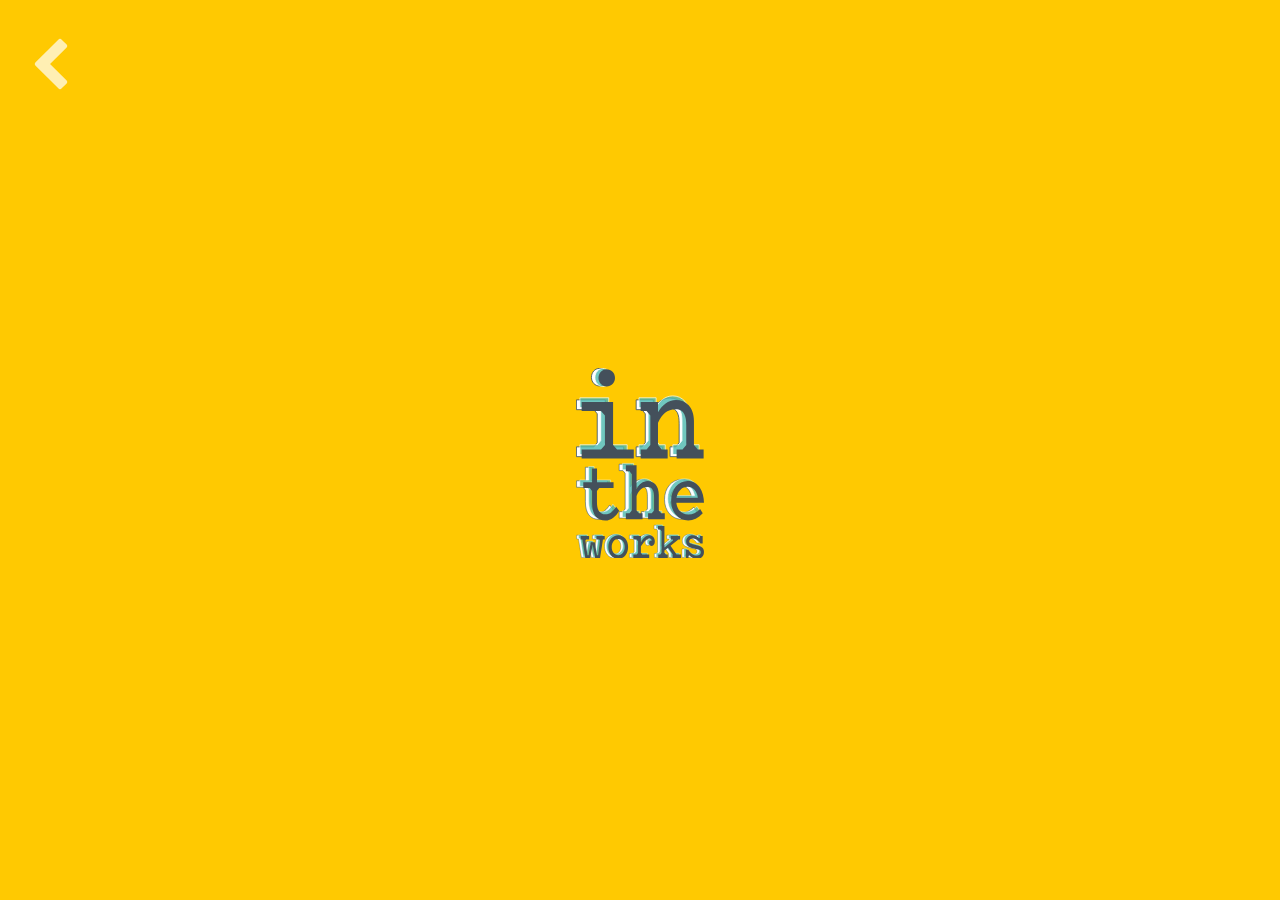
<file: under_construction.html>
<!DOCTYPE html>
<html lang="en">
  <head>
    <meta charset="UTF-8" />
    <meta name="viewport" content="width=device-width, initial-scale=1.0" />
    <title>Under Construction</title>
    <link rel="stylesheet" href="css/style.css" />
    <link rel="stylesheet" href="css/header.css" />

    <style>
      html,
      body {
        height: 100%;
      }
      body {
       
       background: #ffc901;
     }
     .back_row{
        height: 10%;
    padding: 0 2rem;
    display: flex;
    align-items: center;
    justify-content: flex-start;

     }
     
      .container-flex{
        text-align: center;
        display: flex;
        align-items: center;
        justify-content: center;
        height: 90%;
        padding-bottom: 4rem;
      }
     
      svg {
        width: 10%;
      }
    </style>

  </head>
  <body>
      <div class="back_row">
       
            <a href="index.html" class="menu">
                <i class="fa fa-chevron-left"></i></a>
         
      </div>
 <div class="container-flex">
    <?xml version="1.0" encoding="UTF-8" standalone="no"?>
    <svg
      viewBox="0 0 610 910"
      version="1.1"
      xmlns="http://www.w3.org/2000/svg"
      xmlns:xlink="http://www.w3.org/1999/xlink"
    >
      <title>Under Construction | www.carolineartz.me</title>
      <description>
        www.carolineartz.me is currently under construction!
      </description>
      <defs></defs>
      <g
        id="Page-3"
        stroke="none"
        stroke-width="1"
        fill="none"
        fill-rule="evenodd"
        sketch:type="MSPage"
      >
        <g
          id="works"
          sketch:type="MSLayerGroup"
          transform="translate(4.000000, 748.000000)"
        >
          <path
            d="M115.605417,48.6811111 L74.4165278,48.6811111 L74.4165278,66.9105556 L88.6126389,66.9105556 L91.8118056,71.15625 L82.4144444,139.079722 L78.6148611,139.079722 L68.0181944,78.3979167 L47.42375,78.3979167 L36.8255556,139.079722 L33.2276389,139.079722 L23.82875,71.15625 L27.0279167,66.9105556 L41.2255556,66.9105556 L41.2255556,48.6811111 L-0.763888889,48.6811111 L-0.763888889,66.9105556 L7.83444444,66.9105556 L21.8304167,154.562222 L46.2244444,154.562222 L57.4215278,93.6298611 L68.81875,154.562222 L93.2127778,154.562222 L107.20875,66.9105556 L115.605417,66.9105556 L115.605417,48.6811111"
            id="Shape"
            opacity="0.8"
            fill="#4DBAB0"
            sketch:type="MSShapeGroup"
          ></path>
          <path
            d="M179.39625,139.079722 C161.200417,139.079722 149.002639,123.097639 149.002639,101.621667 C149.002639,80.1456944 161.198889,64.1636111 179.39625,64.1636111 C197.590556,64.1636111 209.788333,80.1456944 209.788333,101.621667 C209.786806,123.097639 197.590556,139.079722 179.39625,139.079722 M179.39625,45.1855556 C152.203333,45.1855556 131.608889,69.6575 131.608889,101.621667 C131.608889,133.585833 152.203333,158.057778 179.39625,158.057778 C206.789306,158.057778 227.183611,133.585833 227.183611,101.621667 C227.183611,69.6575 206.787778,45.1855556 179.39625,45.1855556"
            id="Shape"
            opacity="0.8"
            fill="#4DBAB0"
            sketch:type="MSShapeGroup"
          ></path>
          <path
            d="M327.761806,45.1855556 C312.766667,45.1855556 299.169444,58.9202778 288.1725,76.3995833 L288.1725,48.6811111 L250.581528,48.6811111 L250.581528,66.9105556 L266.976111,66.9105556 L273.175833,74.6518056 L273.175833,128.591528 L266.976111,136.332778 L250.581528,136.332778 L250.581528,154.562222 L327.960417,154.562222 L327.960417,136.33125 L294.369167,136.33125 L288.170972,128.59 L288.170972,98.3751389 C302.767361,76.6501389 314.963611,62.4158333 328.160556,62.4158333 C333.558194,62.4158333 336.758889,64.6631944 338.158333,67.6606944 C338.957361,68.6598611 339.357639,69.6590278 339.557778,70.4076389 C338.75875,69.9080556 337.557917,69.6590278 336.55875,69.6590278 C330.359028,69.6590278 325.761944,74.9023611 325.761944,82.3945833 C325.761944,92.63375 331.559861,97.3775 338.958889,97.3775 C348.756528,97.3775 354.554444,86.3897222 354.554444,75.1529167 C354.554444,60.6680556 346.756667,45.1855556 327.761806,45.1855556"
            id="Shape"
            opacity="0.8"
            fill="#4DBAB0"
            sketch:type="MSShapeGroup"
          ></path>
          <path
            d="M400.348056,1.48347222 L367.956111,1.48347222 L367.956111,19.7129167 L379.153194,19.7129167 L385.351389,27.4541667 L385.351389,128.591528 L379.153194,136.33125 L369.355556,136.33125 L369.355556,154.562222 L416.342361,154.562222 L416.342361,136.33125 L406.544722,136.33125 L400.348056,128.591528 L400.348056,118.851944 L416.942778,105.865833 L437.737361,136.082222 L437.737361,154.562222 L479.526667,154.562222 L479.526667,136.33125 L458.133194,136.33125 L429.739444,95.6281944 L466.329722,66.9105556 L475.128194,66.9105556 L475.128194,48.6811111 L428.740278,48.6811111 L428.740278,66.9105556 L439.537083,66.9105556 L439.937361,70.4061111 L400.348056,102.119722 L400.348056,1.48347222"
            id="Shape"
            opacity="0.8"
            fill="#4DBAB0"
            sketch:type="MSShapeGroup"
          ></path>
          <path
            d="M533.519861,45.1855556 C516.124583,45.1855556 502.527361,57.4215278 502.527361,75.6509722 C502.527361,93.1318056 512.525139,101.870694 529.921944,106.365417 L559.713611,113.857639 C567.111111,115.855972 572.710417,118.101806 572.710417,125.844583 C572.710417,136.332778 564.512361,141.078056 553.914167,141.078056 C537.119306,141.078056 523.722222,129.590694 514.124722,114.108194 L501.127917,114.108194 L501.127917,154.56375 L515.123889,154.56375 L515.123889,144.075556 L518.724861,141.079583 C525.521944,149.82 537.918333,158.059306 554.714722,158.059306 C575.109028,158.059306 588.904861,145.823333 588.904861,125.0975 C588.904861,107.367639 579.5075,99.8754167 565.711667,96.1293056 L534.520556,87.8884722 C525.123194,85.3905556 518.724861,82.8941667 518.724861,74.6533333 C518.724861,66.9120833 525.922222,61.9177778 535.92,61.9177778 C548.716667,61.9177778 563.711806,72.1554167 571.110833,86.1406944 L582.708194,86.1406944 L582.708194,48.6811111 L568.512083,48.6811111 L568.512083,57.9211111 L564.912639,59.4198611 C557.71375,50.4288889 546.116389,45.1855556 533.519861,45.1855556"
            id="Shape"
            opacity="0.8"
            fill="#4DBAB0"
            sketch:type="MSShapeGroup"
          ></path>
          <path
            d="M115.605417,48.6811111 L74.4165278,48.6811111 L74.4165278,66.9105556 L88.6126389,66.9105556 L91.8118056,71.15625 L82.4144444,139.079722 L78.6148611,139.079722 L68.0181944,78.3979167 L47.42375,78.3979167 L36.8255556,139.079722 L33.2276389,139.079722 L23.82875,71.15625 L27.0279167,66.9105556 L41.2255556,66.9105556 L41.2255556,48.6811111 L-0.763888889,48.6811111 L-0.763888889,66.9105556 L7.83444444,66.9105556 L21.8304167,154.562222 L46.2244444,154.562222 L57.4215278,93.6298611 L68.81875,154.562222 L93.2127778,154.562222 L107.20875,66.9105556 L115.605417,66.9105556 L115.605417,48.6811111"
            id="Shape"
            fill="#FFFFFF"
            sketch:type="MSShapeGroup"
          ></path>
          <path
            d="M179.39625,139.079722 C161.200417,139.079722 149.002639,123.097639 149.002639,101.621667 C149.002639,80.1456944 161.198889,64.1636111 179.39625,64.1636111 C197.590556,64.1636111 209.788333,80.1456944 209.788333,101.621667 C209.786806,123.097639 197.590556,139.079722 179.39625,139.079722 M179.39625,45.1855556 C152.203333,45.1855556 131.608889,69.6575 131.608889,101.621667 C131.608889,133.585833 152.203333,158.057778 179.39625,158.057778 C206.789306,158.057778 227.183611,133.585833 227.183611,101.621667 C227.183611,69.6575 206.787778,45.1855556 179.39625,45.1855556"
            id="Shape"
            fill="#FFFFFF"
            sketch:type="MSShapeGroup"
          ></path>
          <path
            d="M327.761806,45.1855556 C312.766667,45.1855556 299.169444,58.9202778 288.1725,76.3995833 L288.1725,48.6811111 L250.581528,48.6811111 L250.581528,66.9105556 L266.976111,66.9105556 L273.175833,74.6518056 L273.175833,128.591528 L266.976111,136.332778 L250.581528,136.332778 L250.581528,154.562222 L327.960417,154.562222 L327.960417,136.33125 L294.369167,136.33125 L288.170972,128.59 L288.170972,98.3751389 C302.767361,76.6501389 314.963611,62.4158333 328.160556,62.4158333 C333.558194,62.4158333 336.758889,64.6631944 338.158333,67.6606944 C338.957361,68.6598611 339.357639,69.6590278 339.557778,70.4076389 C338.75875,69.9080556 337.557917,69.6590278 336.55875,69.6590278 C330.359028,69.6590278 325.761944,74.9023611 325.761944,82.3945833 C325.761944,92.63375 331.559861,97.3775 338.958889,97.3775 C348.756528,97.3775 354.554444,86.3897222 354.554444,75.1529167 C354.554444,60.6680556 346.756667,45.1855556 327.761806,45.1855556"
            id="Shape"
            fill="#FFFFFF"
            sketch:type="MSShapeGroup"
          ></path>
          <path
            d="M400.348056,1.48347222 L367.956111,1.48347222 L367.956111,19.7129167 L379.153194,19.7129167 L385.351389,27.4541667 L385.351389,128.591528 L379.153194,136.33125 L369.355556,136.33125 L369.355556,154.562222 L416.342361,154.562222 L416.342361,136.33125 L406.544722,136.33125 L400.348056,128.591528 L400.348056,118.851944 L416.942778,105.865833 L437.737361,136.082222 L437.737361,154.562222 L479.526667,154.562222 L479.526667,136.33125 L458.133194,136.33125 L429.739444,95.6281944 L466.329722,66.9105556 L475.128194,66.9105556 L475.128194,48.6811111 L428.740278,48.6811111 L428.740278,66.9105556 L439.537083,66.9105556 L439.937361,70.4061111 L400.348056,102.119722 L400.348056,1.48347222"
            id="Shape"
            fill="#FFFFFF"
            sketch:type="MSShapeGroup"
          ></path>
          <path
            d="M533.519861,45.1855556 C516.124583,45.1855556 502.527361,57.4215278 502.527361,75.6509722 C502.527361,93.1318056 512.525139,101.870694 529.921944,106.365417 L559.713611,113.857639 C567.111111,115.855972 572.710417,118.101806 572.710417,125.844583 C572.710417,136.332778 564.512361,141.078056 553.914167,141.078056 C537.119306,141.078056 523.722222,129.590694 514.124722,114.108194 L501.127917,114.108194 L501.127917,154.56375 L515.123889,154.56375 L515.123889,144.075556 L518.724861,141.079583 C525.521944,149.82 537.918333,158.059306 554.714722,158.059306 C575.109028,158.059306 588.904861,145.823333 588.904861,125.0975 C588.904861,107.367639 579.5075,99.8754167 565.711667,96.1293056 L534.520556,87.8884722 C525.123194,85.3905556 518.724861,82.8941667 518.724861,74.6533333 C518.724861,66.9120833 525.922222,61.9177778 535.92,61.9177778 C548.716667,61.9177778 563.711806,72.1554167 571.110833,86.1406944 L582.708194,86.1406944 L582.708194,48.6811111 L568.512083,48.6811111 L568.512083,57.9211111 L564.912639,59.4198611 C557.71375,50.4288889 546.116389,45.1855556 533.519861,45.1855556"
            id="Shape"
            fill="#FFFFFF"
            sketch:type="MSShapeGroup"
          ></path>
          <path
            d="M115.605417,48.6811111 L74.4165278,48.6811111 L74.4165278,66.9105556 L88.6126389,66.9105556 L91.8118056,71.15625 L82.4144444,139.079722 L78.6148611,139.079722 L68.0181944,78.3979167 L47.42375,78.3979167 L36.8255556,139.079722 L33.2276389,139.079722 L23.82875,71.15625 L27.0279167,66.9105556 L41.2255556,66.9105556 L41.2255556,48.6811111 L-0.763888889,48.6811111 L-0.763888889,66.9105556 L7.83444444,66.9105556 L21.8304167,154.562222 L46.2244444,154.562222 L57.4215278,93.6298611 L68.81875,154.562222 L93.2127778,154.562222 L107.20875,66.9105556 L115.605417,66.9105556 L115.605417,48.6811111"
            id="Shape"
            stroke="#44505B"
            stroke-width="1.52777778"
            sketch:type="MSShapeGroup"
          ></path>
          <path
            d="M179.39625,139.079722 C161.200417,139.079722 149.002639,123.097639 149.002639,101.621667 C149.002639,80.1456944 161.198889,64.1636111 179.39625,64.1636111 C197.590556,64.1636111 209.788333,80.1456944 209.788333,101.621667 C209.786806,123.097639 197.590556,139.079722 179.39625,139.079722 M179.39625,45.1855556 C152.203333,45.1855556 131.608889,69.6575 131.608889,101.621667 C131.608889,133.585833 152.203333,158.057778 179.39625,158.057778 C206.789306,158.057778 227.183611,133.585833 227.183611,101.621667 C227.183611,69.6575 206.787778,45.1855556 179.39625,45.1855556"
            id="Shape"
            stroke="#44505B"
            stroke-width="1.52777778"
            sketch:type="MSShapeGroup"
          ></path>
          <path
            d="M327.761806,45.1855556 C312.766667,45.1855556 299.169444,58.9202778 288.1725,76.3995833 L288.1725,48.6811111 L250.581528,48.6811111 L250.581528,66.9105556 L266.976111,66.9105556 L273.175833,74.6518056 L273.175833,128.591528 L266.976111,136.332778 L250.581528,136.332778 L250.581528,154.562222 L327.960417,154.562222 L327.960417,136.33125 L294.369167,136.33125 L288.170972,128.59 L288.170972,98.3751389 C302.767361,76.6501389 314.963611,62.4158333 328.160556,62.4158333 C333.558194,62.4158333 336.758889,64.6631944 338.158333,67.6606944 C338.957361,68.6598611 339.357639,69.6590278 339.557778,70.4076389 C338.75875,69.9080556 337.557917,69.6590278 336.55875,69.6590278 C330.359028,69.6590278 325.761944,74.9023611 325.761944,82.3945833 C325.761944,92.63375 331.559861,97.3775 338.958889,97.3775 C348.756528,97.3775 354.554444,86.3897222 354.554444,75.1529167 C354.554444,60.6680556 346.756667,45.1855556 327.761806,45.1855556"
            id="Shape"
            stroke="#44505B"
            stroke-width="1.52777778"
            sketch:type="MSShapeGroup"
          ></path>
          <path
            d="M400.348056,1.48347222 L367.956111,1.48347222 L367.956111,19.7129167 L379.153194,19.7129167 L385.351389,27.4541667 L385.351389,128.591528 L379.153194,136.33125 L369.355556,136.33125 L369.355556,154.562222 L416.342361,154.562222 L416.342361,136.33125 L406.544722,136.33125 L400.348056,128.591528 L400.348056,118.851944 L416.942778,105.865833 L437.737361,136.082222 L437.737361,154.562222 L479.526667,154.562222 L479.526667,136.33125 L458.133194,136.33125 L429.739444,95.6281944 L466.329722,66.9105556 L475.128194,66.9105556 L475.128194,48.6811111 L428.740278,48.6811111 L428.740278,66.9105556 L439.537083,66.9105556 L439.937361,70.4061111 L400.348056,102.119722 L400.348056,1.48347222"
            id="Shape"
            stroke="#44505B"
            stroke-width="1.52777778"
            sketch:type="MSShapeGroup"
          ></path>
          <path
            d="M533.519861,45.1855556 C516.124583,45.1855556 502.527361,57.4215278 502.527361,75.6509722 C502.527361,93.1318056 512.525139,101.870694 529.921944,106.365417 L559.713611,113.857639 C567.111111,115.855972 572.710417,118.101806 572.710417,125.844583 C572.710417,136.332778 564.512361,141.078056 553.914167,141.078056 C537.119306,141.078056 523.722222,129.590694 514.124722,114.108194 L501.127917,114.108194 L501.127917,154.56375 L515.123889,154.56375 L515.123889,144.075556 L518.724861,141.079583 C525.521944,149.82 537.918333,158.059306 554.714722,158.059306 C575.109028,158.059306 588.904861,145.823333 588.904861,125.0975 C588.904861,107.367639 579.5075,99.8754167 565.711667,96.1293056 L534.520556,87.8884722 C525.123194,85.3905556 518.724861,82.8941667 518.724861,74.6533333 C518.724861,66.9120833 525.922222,61.9177778 535.92,61.9177778 C548.716667,61.9177778 563.711806,72.1554167 571.110833,86.1406944 L582.708194,86.1406944 L582.708194,48.6811111 L568.512083,48.6811111 L568.512083,57.9211111 L564.912639,59.4198611 C557.71375,50.4288889 546.116389,45.1855556 533.519861,45.1855556"
            id="Shape"
            stroke="#44505B"
            stroke-width="1.52777778"
            sketch:type="MSShapeGroup"
          ></path>
          <path
            d="M124.772083,46.43375 L83.5831944,46.43375 L83.5831944,64.6631944 L97.7793056,64.6631944 L100.978472,68.9073611 L91.5811111,136.832361 L87.7815278,136.832361 L77.1848611,76.1490278 L56.5904167,76.1490278 L45.9922222,136.832361 L42.3943056,136.832361 L32.9969444,68.9073611 L36.1945833,64.6631944 L50.3922222,64.6631944 L50.3922222,46.43375 L8.40277778,46.43375 L8.40277778,64.6631944 L17.0011111,64.6631944 L30.9970833,152.313333 L55.3911111,152.313333 L66.5881944,91.3825 L77.9854167,152.313333 L102.379444,152.313333 L116.375417,64.6631944 L124.772083,64.6631944 L124.772083,46.43375"
            id="Shape"
            stroke="#FFFFFF"
            stroke-width="1.52777778"
            opacity="0.8"
            fill="#4DBAB0"
            sketch:type="MSShapeGroup"
          ></path>
          <path
            d="M188.562917,136.832361 C170.367083,136.832361 158.170833,120.850278 158.170833,99.3743056 C158.170833,77.8983333 170.367083,61.91625 188.562917,61.91625 C206.757222,61.91625 218.955,77.8983333 218.955,99.3743056 C218.953472,120.84875 206.757222,136.832361 188.562917,136.832361 M188.562917,42.9381944 C161.37,42.9381944 140.775556,67.4101389 140.775556,99.3743056 C140.775556,131.338472 161.37,155.810417 188.562917,155.810417 C215.955972,155.810417 236.350278,131.338472 236.350278,99.3743056 C236.350278,67.4101389 215.955972,42.9381944 188.562917,42.9381944"
            id="Shape"
            stroke="#FFFFFF"
            stroke-width="1.52777778"
            opacity="0.8"
            fill="#4DBAB0"
            sketch:type="MSShapeGroup"
          ></path>
          <path
            d="M336.928472,42.9381944 C321.933333,42.9381944 308.336111,56.6729167 297.339167,74.1522222 L297.339167,46.43375 L259.748194,46.43375 L259.748194,64.6631944 L276.142778,64.6631944 L282.3425,72.4044444 L282.3425,126.344167 L276.142778,134.085417 L259.748194,134.085417 L259.748194,152.314861 L337.128611,152.314861 L337.128611,134.083889 L303.537361,134.083889 L297.339167,126.342639 L297.339167,96.12625 C311.935556,74.40125 324.131806,60.1669444 337.32875,60.1669444 C342.726389,60.1669444 345.927083,62.4143056 347.326528,65.4102778 C348.125556,66.4094444 348.525833,67.4086111 348.725972,68.1572222 C347.926944,67.6576389 346.727639,67.4086111 345.726944,67.4086111 C339.527222,67.4086111 334.928611,72.6534722 334.928611,80.1441667 C334.928611,90.3833333 340.726528,95.1270833 348.125556,95.1270833 C357.923194,95.1270833 363.721111,84.1393056 363.721111,72.9025 C363.721111,58.4191667 355.923333,42.9381944 336.928472,42.9381944"
            id="Shape"
            stroke="#FFFFFF"
            stroke-width="1.52777778"
            opacity="0.8"
            fill="#4DBAB0"
            sketch:type="MSShapeGroup"
          ></path>
          <path
            d="M409.514722,-0.763888889 L377.122778,-0.763888889 L377.122778,17.4655556 L388.319861,17.4655556 L394.519583,25.2068056 L394.519583,126.342639 L388.319861,134.083889 L378.52375,134.083889 L378.52375,152.313333 L425.510556,152.313333 L425.510556,134.083889 L415.711389,134.083889 L409.514722,126.342639 L409.514722,116.604583 L426.109444,103.618472 L446.904028,133.834861 L446.904028,152.313333 L488.693333,152.313333 L488.693333,134.083889 L467.299861,134.083889 L438.906111,93.3808333 L475.496389,64.6631944 L484.294861,64.6631944 L484.294861,46.43375 L437.906944,46.43375 L437.906944,64.6631944 L448.70375,64.6631944 L449.104028,68.15875 L409.514722,99.8723611 L409.514722,-0.763888889"
            id="Shape"
            stroke="#FFFFFF"
            stroke-width="1.52777778"
            opacity="0.8"
            fill="#4DBAB0"
            sketch:type="MSShapeGroup"
          ></path>
          <path
            d="M542.686528,42.9381944 C525.29125,42.9381944 511.694028,55.1741667 511.694028,73.4036111 C511.694028,90.8844444 521.691806,99.6248611 539.088611,104.119583 L568.880278,111.611806 C576.277778,113.610139 581.877083,115.855972 581.877083,123.59875 C581.877083,134.086944 573.679028,138.832222 563.080833,138.832222 C546.285972,138.832222 532.888889,127.344861 523.291389,111.862361 L510.294583,111.862361 L510.294583,152.316389 L524.290556,152.316389 L524.290556,141.828194 L527.89,138.832222 C534.687083,147.572639 547.085,155.811944 563.881389,155.811944 C584.275694,155.811944 598.071528,143.575972 598.071528,122.850139 C598.071528,105.120278 588.674167,97.6280556 574.876806,93.8819444 L543.685694,85.6426389 C534.288333,83.1447222 527.89,80.6483333 527.89,72.4075 C527.89,64.66625 535.087361,59.6719444 545.085139,59.6719444 C557.881806,59.6719444 572.876944,69.9095833 580.275972,83.8948611 L591.873333,83.8948611 L591.873333,46.43375 L577.677222,46.43375 L577.677222,55.67375 L574.07625,57.1709722 C566.880417,48.1815278 555.283056,42.9381944 542.686528,42.9381944"
            id="Shape"
            stroke="#FFFFFF"
            stroke-width="1.52777778"
            opacity="0.8"
            fill="#4DBAB0"
            sketch:type="MSShapeGroup"
          ></path>
          <path
            d="M132.794444,52.42875 L93.1608333,52.42875 L93.1608333,69.3229167 L106.964306,69.3229167 L110.585139,74.1858333 L101.056389,143.915139 L96.5891667,143.915139 L95.9429167,143.915139 L85.3523611,82.5030556 L66.0580556,82.5030556 L55.4659722,143.915139 L50.5541667,143.915139 L41.0254167,74.1858333 L44.6447222,69.3229167 L58.4481944,69.3229167 L58.4481944,52.42875 L18.0155556,52.42875 L18.0155556,69.3229167 L26.49625,69.3229167 L40.4861111,158.02875 L63.5738889,158.02875 L75.3973611,92.8751389 L87.4347222,158.02875 L110.524028,158.02875 L124.513889,69.3229167 L132.794444,69.3229167 L132.794444,52.42875"
            id="Shape"
            fill="#44505B"
            sketch:type="MSShapeGroup"
          ></path>
          <path
            d="M197.314028,66.5423611 L197.335417,66.5423611 C206.647222,66.5423611 214.483194,70.7177778 219.923611,77.6401389 C225.373194,84.5670833 228.459306,94.2165278 228.459306,105.230278 C228.457778,116.2425 225.373194,125.893472 219.923611,132.820417 C214.483194,139.742778 206.64875,143.918194 197.335417,143.918194 L197.314028,143.918194 L197.292639,143.918194 C187.979306,143.918194 180.144861,139.742778 174.704444,132.820417 C169.254861,125.893472 166.16875,116.244028 166.16875,105.230278 C166.16875,94.2180556 169.254861,84.5670833 174.704444,77.6401389 C180.144861,70.7177778 187.979306,66.5423611 197.292639,66.5423611 L197.314028,66.5423611 L197.314028,66.5423611 M197.314028,48.8904167 C183.958194,48.8934722 172.244722,54.9618056 163.825139,65.0420833 C155.411667,75.1223611 150.316528,89.2206944 150.316528,105.22875 C150.316528,121.236806 155.410139,135.335139 163.825139,145.415417 C172.244722,155.495694 183.958194,161.564028 197.314028,161.567083 C210.770694,161.564028 222.482639,155.495694 230.87625,145.416944 C239.265278,135.338194 244.31,121.238333 244.31,105.22875 C244.31,89.2191667 239.265278,75.1193056 230.87625,65.0405556 C222.481111,54.9633333 210.770694,48.895 197.314028,48.8904167 L197.314028,48.8904167"
            id="Shape"
            fill="#44505B"
            sketch:type="MSShapeGroup"
          ></path>
          <path
            d="M345.603194,48.8904167 C338.352361,48.8888889 331.376528,52.2545833 324.814722,57.8676389 C318.2575,63.4761111 312.149444,71.3166667 306.681528,80.1166667 L305.26375,82.3976389 L305.26375,52.42875 L269.228056,52.42875 L269.228056,69.3229167 L285.21625,69.3229167 L291.810139,77.6615278 L291.810139,132.795972 L285.21625,141.134583 L269.228056,141.134583 L269.228056,158.02875 L345.033333,158.02875 L345.033333,141.136111 L311.856111,141.136111 L305.262222,132.7975 L305.262222,101.707222 L305.392083,101.510139 C312.700972,90.4979167 319.414028,81.3648611 326.006389,74.9420833 C332.591111,68.5284722 339.110139,64.7777778 345.998889,64.7731944 L346.001944,64.7731944 C348.803889,64.7731944 351.089444,65.3659722 352.873889,66.3911111 C354.627778,67.3979167 355.883611,68.8248611 356.649028,70.4458333 C357.489306,71.5320833 357.917083,72.6152778 358.134028,73.43875 L358.635139,75.3408333 L356.985139,74.2988889 C356.389306,73.9108333 355.3,73.65875 354.435278,73.65875 L354.395556,73.65875 L354.395556,73.65875 C351.517222,73.6633333 349.051389,74.8763889 347.259306,76.9877778 C345.471806,79.1006944 344.371806,82.1363889 344.371806,85.7694444 C344.374861,90.8095833 345.772778,94.3754167 347.978889,96.6976389 C350.188056,99.0168056 353.255833,100.151944 356.792639,100.155 C361.383611,100.148889 365.025833,97.5776389 367.613889,93.5305556 C370.189722,89.4895833 371.615139,83.9941667 371.613611,78.4406944 C371.616667,71.2479167 369.693194,63.8244444 365.500972,58.2511111 C361.301111,52.6823611 354.884444,48.9026389 345.603194,48.8904167"
            id="Shape"
            fill="#44505B"
            sketch:type="MSShapeGroup"
          ></path>
          <path
            d="M417.379722,4.66277778 L386.54,4.66277778 L386.54,21.5569444 L397.332222,21.5569444 L403.927639,29.8955556 L403.927639,132.795972 L397.332222,141.136111 L387.937917,141.136111 L387.937917,158.02875 L433.366389,158.02875 L433.366389,141.136111 L423.973611,141.136111 L417.379722,132.795972 L417.379722,122.287917 L434.904861,108.403472 L456.287639,139.863472 L456.287639,158.02875 L496.521667,158.02875 L496.521667,141.136111 L475.504028,141.136111 L446.479306,99.0061111 L483.833472,69.3229167 L492.124722,69.3229167 L492.124722,52.42875 L447.293611,52.42875 L447.293611,69.3229167 L458.003333,69.3229167 L458.528889,73.9765278 L417.379722,107.353889 L417.379722,4.66277778"
            id="Shape"
            fill="#44505B"
            sketch:type="MSShapeGroup"
          ></path>
          <path
            d="M547.836667,109.275833 L547.84125,109.277361 L547.836667,109.275833 M551.246667,48.8904167 L551.246667,48.8904167 C542.732361,48.8919444 535.188194,51.9184722 529.769167,57.1725 C524.351667,62.4295833 521.040972,69.9141667 521.037917,78.9448611 C521.045556,87.6470833 523.474722,94.0393056 527.996944,98.8808333 C532.52375,103.720833 539.226111,107.023889 547.84125,109.277361 L547.84125,109.277361 L577.620694,116.859722 L577.626806,116.86125 C581.345417,117.881806 584.675972,118.960417 587.161667,120.879306 C589.656528,122.790556 591.204167,125.639861 591.184306,129.741944 C591.196528,135.249583 589.016389,139.399028 585.452083,142.055833 C581.893889,144.717222 577.037083,145.934861 571.630278,145.936389 L571.622639,145.936389 C563.053333,145.936389 555.342639,142.95875 548.5975,138.017917 C541.951667,133.150417 536.224028,126.386944 531.434444,118.642639 L519.638472,118.642639 L519.638472,158.02875 L532.091389,158.02875 L532.091389,147.827778 L536.575417,144.048056 L537.062778,144.682083 C543.731528,153.359861 555.903333,161.567083 572.429306,161.567083 L572.429306,161.567083 C582.472917,161.565556 590.806944,158.522222 596.635417,152.965694 C602.460833,147.406111 605.832639,139.305833 605.837222,128.987222 C605.831111,120.145972 603.539444,113.993611 599.611528,109.540139 C595.682083,105.086667 590.038472,102.295417 583.22,100.420833 L583.224583,100.422361 L552.045694,92.0822222 C548.508889,91.1288889 545.367778,90.1755556 542.779722,88.8784722 C540.19625,87.5844444 538.138333,85.9176389 536.920694,83.5526389 C536.109444,81.9790278 535.68625,80.12125 535.687778,77.9365278 C535.680139,73.7718056 537.632639,70.2808333 540.851667,67.925 C544.069167,65.56 548.521111,64.2705556 553.64375,64.2705556 C560.245278,64.2736111 567.317361,66.9304167 573.688194,71.3563889 C579.935278,75.7013889 585.514722,81.7605556 589.276111,88.78375 L599.640556,88.78375 L599.640556,52.42875 L586.9875,52.42875 L586.9875,61.5205556 L582.382778,63.4608333 L582.022222,63.0040278 C574.994444,54.1108333 563.62625,48.8904167 551.246667,48.8904167"
            id="Shape"
            fill="#44505B"
            sketch:type="MSShapeGroup"
          ></path>
        </g>
        <g
          id="the"
          sketch:type="MSLayerGroup"
          transform="translate(4.000000, 456.000000)"
        >
          <path
            d="M66.8268644,17.155339 L40.6554873,17.155339 L40.6554873,81.6852542 L-1.28177966,81.6852542 L-1.28177966,112.273644 L30.2551271,112.273644 L40.6554873,125.263199 L40.6554873,180.992415 C40.6554873,240.492627 66.1552119,265.215593 105.408432,265.215593 C132.920551,265.215593 157.412797,244.684047 172.845424,217.028369 L156.405318,196.914682 C141.644343,219.54322 127.552458,233.371059 105.408432,233.371059 C79.5754449,233.371059 66.4910381,214.516081 66.4910381,176.385699 L66.4910381,125.263199 L76.8913983,112.273644 L145.669131,112.273644 L145.669131,81.6852542 L66.8268644,81.6852542 L66.8268644,17.155339"
            id="Shape"
            opacity="0.8"
            fill="#4DBAB0"
            sketch:type="MSShapeGroup"
          ></path>
          <path
            d="M255.38947,2.4892161 L201.708538,2.4892161 L201.708538,33.0776059 L219.825212,33.0776059 L230.225572,46.067161 L230.225572,215.769661 L219.825212,228.759216 L201.708538,228.759216 L201.708538,259.347606 L283.909068,259.347606 L283.909068,228.759216 L265.792394,228.759216 L255.392034,215.769661 L255.392034,148.309597 C266.464047,121.912627 282.2325,106.826081 305.717267,106.826081 C331.214428,106.826081 336.249258,129.872479 336.249258,155.013305 L336.249258,215.772225 L325.848898,228.76178 L307.732225,228.76178 L307.732225,259.350169 L389.932754,259.350169 L389.932754,228.759216 L371.816081,228.759216 L361.41572,215.769661 L361.41572,142.862034 C361.41572,98.8636653 337.259301,75.8198305 307.063136,75.8198305 C283.242542,75.8198305 264.790042,93.8365254 255.394597,110.179216 L255.394597,2.4892161"
            id="Shape"
            opacity="0.8"
            fill="#4DBAB0"
            sketch:type="MSShapeGroup"
          ></path>
          <path
            d="M445.967034,155.431165 C451.335127,124.842775 472.8075,106.405657 497.635572,106.405657 C523.468559,106.405657 539.908665,127.775487 545.276758,153.336737 L545.612585,155.431165 L445.967034,155.431165 M497.633008,75.8198305 C451.66839,75.8198305 417.783263,116.882924 417.783263,170.517712 C417.783263,224.1525 451.66839,265.215593 500.652881,265.215593 C525.480953,265.215593 549.301547,253.484746 571.445572,230.017924 L557.353686,207.389386 C539.908665,225.406081 521.789428,234.20678 500.652881,234.20678 C467.436843,234.20678 448.984343,209.904237 445.295381,181.410275 L576.813665,181.410275 C576.813665,127.775487 550.980678,75.8198305 497.633008,75.8198305"
            id="Shape"
            opacity="0.8"
            fill="#4DBAB0"
            sketch:type="MSShapeGroup"
          ></path>
          <path
            d="M66.8268644,17.155339 L40.6554873,17.155339 L40.6554873,81.6852542 L-1.28177966,81.6852542 L-1.28177966,112.273644 L30.2551271,112.273644 L40.6554873,125.263199 L40.6554873,180.992415 C40.6554873,240.492627 66.1552119,265.215593 105.408432,265.215593 C132.920551,265.215593 157.412797,244.684047 172.845424,217.028369 L156.405318,196.914682 C141.644343,219.54322 127.552458,233.371059 105.408432,233.371059 C79.5754449,233.371059 66.4910381,214.516081 66.4910381,176.385699 L66.4910381,125.263199 L76.8913983,112.273644 L145.669131,112.273644 L145.669131,81.6852542 L66.8268644,81.6852542 L66.8268644,17.155339"
            id="Shape"
            fill="#FFFFFF"
            sketch:type="MSShapeGroup"
          ></path>
          <path
            d="M255.38947,2.4892161 L201.708538,2.4892161 L201.708538,33.0776059 L219.825212,33.0776059 L230.225572,46.067161 L230.225572,215.769661 L219.825212,228.759216 L201.708538,228.759216 L201.708538,259.347606 L283.909068,259.347606 L283.909068,228.759216 L265.792394,228.759216 L255.392034,215.769661 L255.392034,148.309597 C266.464047,121.912627 282.2325,106.826081 305.717267,106.826081 C331.214428,106.826081 336.249258,129.872479 336.249258,155.013305 L336.249258,215.772225 L325.848898,228.76178 L307.732225,228.76178 L307.732225,259.350169 L389.932754,259.350169 L389.932754,228.759216 L371.816081,228.759216 L361.41572,215.769661 L361.41572,142.862034 C361.41572,98.8636653 337.259301,75.8198305 307.063136,75.8198305 C283.242542,75.8198305 264.790042,93.8365254 255.394597,110.179216 L255.394597,2.4892161"
            id="Shape"
            fill="#FFFFFF"
            sketch:type="MSShapeGroup"
          ></path>
          <path
            d="M445.967034,155.431165 C451.335127,124.842775 472.8075,106.405657 497.635572,106.405657 C523.468559,106.405657 539.908665,127.775487 545.276758,153.336737 L545.612585,155.431165 L445.967034,155.431165 M497.633008,75.8198305 C451.66839,75.8198305 417.783263,116.882924 417.783263,170.517712 C417.783263,224.1525 451.66839,265.215593 500.652881,265.215593 C525.480953,265.215593 549.301547,253.484746 571.445572,230.017924 L557.353686,207.389386 C539.908665,225.406081 521.789428,234.20678 500.652881,234.20678 C467.436843,234.20678 448.984343,209.904237 445.295381,181.410275 L576.813665,181.410275 C576.813665,127.775487 550.980678,75.8198305 497.633008,75.8198305"
            id="Shape"
            fill="#FFFFFF"
            sketch:type="MSShapeGroup"
          ></path>
          <path
            d="M66.8268644,17.155339 L40.6554873,17.155339 L40.6554873,81.6852542 L-1.28177966,81.6852542 L-1.28177966,112.273644 L30.2551271,112.273644 L40.6554873,125.263199 L40.6554873,180.992415 C40.6554873,240.492627 66.1552119,265.215593 105.408432,265.215593 C132.920551,265.215593 157.412797,244.684047 172.845424,217.028369 L156.405318,196.914682 C141.644343,219.54322 127.552458,233.371059 105.408432,233.371059 C79.5754449,233.371059 66.4910381,214.516081 66.4910381,176.385699 L66.4910381,125.263199 L76.8913983,112.273644 L145.669131,112.273644 L145.669131,81.6852542 L66.8268644,81.6852542 L66.8268644,17.155339"
            id="Shape"
            stroke="#44505B"
            stroke-width="2.56355932"
            sketch:type="MSShapeGroup"
          ></path>
          <path
            d="M255.38947,2.4892161 L201.708538,2.4892161 L201.708538,33.0776059 L219.825212,33.0776059 L230.225572,46.067161 L230.225572,215.769661 L219.825212,228.759216 L201.708538,228.759216 L201.708538,259.347606 L283.909068,259.347606 L283.909068,228.759216 L265.792394,228.759216 L255.392034,215.769661 L255.392034,148.309597 C266.464047,121.912627 282.2325,106.826081 305.717267,106.826081 C331.214428,106.826081 336.249258,129.872479 336.249258,155.013305 L336.249258,215.772225 L325.848898,228.76178 L307.732225,228.76178 L307.732225,259.350169 L389.932754,259.350169 L389.932754,228.759216 L371.816081,228.759216 L361.41572,215.769661 L361.41572,142.862034 C361.41572,98.8636653 337.259301,75.8198305 307.063136,75.8198305 C283.242542,75.8198305 264.790042,93.8365254 255.394597,110.179216 L255.394597,2.4892161"
            id="Shape"
            stroke="#44505B"
            stroke-width="2.56355932"
            sketch:type="MSShapeGroup"
          ></path>
          <path
            d="M445.967034,155.431165 C451.335127,124.842775 472.8075,106.405657 497.635572,106.405657 C523.468559,106.405657 539.908665,127.775487 545.276758,153.336737 L545.612585,155.431165 L445.967034,155.431165 M497.633008,75.8198305 C451.66839,75.8198305 417.783263,116.882924 417.783263,170.517712 C417.783263,224.1525 451.66839,265.215593 500.652881,265.215593 C525.480953,265.215593 549.301547,253.484746 571.445572,230.017924 L557.353686,207.389386 C539.908665,225.406081 521.789428,234.20678 500.652881,234.20678 C467.436843,234.20678 448.984343,209.904237 445.295381,181.410275 L576.813665,181.410275 C576.813665,127.775487 550.980678,75.8198305 497.633008,75.8198305"
            id="Shape"
            stroke="#44505B"
            stroke-width="2.56355932"
            sketch:type="MSShapeGroup"
          ></path>
          <path
            d="M82.2082203,13.3843432 L56.0368432,13.3843432 L56.0368432,77.9142585 L14.0995763,77.9142585 L14.0995763,108.502648 L45.6364831,108.502648 L56.0368432,121.492203 L56.0368432,177.221419 C56.0368432,236.721631 81.5365678,261.444597 120.789788,261.444597 C148.301907,261.444597 172.794153,240.913051 188.22678,213.257373 L171.786674,193.143686 C157.025699,215.772225 142.933814,229.600064 120.789788,229.600064 C94.9568008,229.600064 81.8723941,210.742521 81.8723941,172.61214 L81.8723941,121.492203 L92.2727542,108.502648 L161.050487,108.502648 L161.050487,77.9142585 L82.2082203,77.9142585 L82.2082203,13.3843432"
            id="Shape"
            stroke="#FFFFFF"
            stroke-width="2.56355932"
            opacity="0.8"
            fill="#4DBAB0"
            sketch:type="MSShapeGroup"
          ></path>
          <path
            d="M270.770826,-1.28177966 L217.089894,-1.28177966 L217.089894,29.3066102 L235.209131,29.3066102 L245.609492,42.2961653 L245.609492,211.998665 L235.209131,224.98822 L217.089894,224.98822 L217.089894,255.57661 L299.290424,255.57661 L299.290424,224.98822 L281.171186,224.98822 L270.770826,211.998665 L270.770826,144.536038 C281.842839,118.139068 297.611292,103.052521 321.096059,103.052521 C346.59322,103.052521 351.628051,126.098919 351.628051,151.239746 L351.628051,211.998665 L341.227691,224.98822 L323.108453,224.98822 L323.108453,255.57661 L405.306419,255.57661 L405.306419,224.98822 L387.189746,224.98822 L376.789386,211.998665 L376.789386,139.091038 C376.789386,95.0926695 352.632966,72.0488347 322.436801,72.0488347 C298.616208,72.0488347 280.163708,90.0655297 270.768263,106.40822 L270.768263,-1.28177966"
            id="Shape"
            stroke="#FFFFFF"
            stroke-width="2.56355932"
            opacity="0.8"
            fill="#4DBAB0"
            sketch:type="MSShapeGroup"
          ></path>
          <path
            d="M461.34839,151.660169 C466.716483,121.07178 488.188856,102.634661 513.016928,102.634661 C538.849915,102.634661 555.290021,124.004492 560.658114,149.565742 L560.993941,151.660169 L461.34839,151.660169 M513.016928,72.0488347 C467.052309,72.0488347 433.167182,113.111928 433.167182,166.746716 C433.167182,220.381504 467.052309,261.444597 516.036801,261.444597 C540.864873,261.444597 564.685466,249.71375 586.829492,226.249492 L572.737606,203.620953 C555.292585,221.637648 537.175911,230.438347 516.036801,230.438347 C482.820763,230.438347 464.368263,206.135805 460.679301,177.641843 L592.197585,177.641843 C592.195021,124.004492 566.362034,72.0488347 513.016928,72.0488347"
            id="Shape"
            stroke="#FFFFFF"
            stroke-width="2.56355932"
            opacity="0.8"
            fill="#4DBAB0"
            sketch:type="MSShapeGroup"
          ></path>
          <path
            d="M96.1616737,22.6669915 L72.5820551,22.6669915 L72.5820551,87.9736653 L30.6627331,87.9736653 L30.6627331,116.321504 L60.8973517,116.321504 L61.5177331,116.321504 L72.5846186,130.313411 L72.5846186,187.173157 C72.5820551,217.105275 78.929428,238.095699 89.9347881,251.539004 C100.940148,264.974619 116.654767,271.088708 136.017331,271.104089 C149.440127,271.104089 162.160508,266.038496 173.476059,257.476208 C184.576271,249.077987 194.292161,237.313814 201.867479,223.77822 L187.103941,205.489788 C180.020826,216.313136 173.014619,225.129216 165.059894,231.356102 C156.759089,237.859852 147.381589,241.487288 136.063475,241.487288 L136.017331,241.487288 L135.90197,241.487288 C122.745784,241.487288 112.514619,236.48322 105.823729,226.554555 C99.1020763,216.613072 95.8361017,201.946949 95.8309746,182.510042 L95.8309746,130.315975 L106.895297,116.324068 L174.970614,116.324068 L174.970614,87.9736653 L96.1616737,87.9736653 L96.1616737,22.6669915"
            id="Shape"
            fill="#44505B"
            sketch:type="MSShapeGroup"
          ></path>
          <path
            d="M284.621737,7.82398305 L233.545381,7.82398305 L233.545381,36.171822 L250.985275,36.171822 L262.049597,50.1637288 L262.049597,222.82714 L250.985275,236.819047 L233.545381,236.819047 L233.545381,265.166886 L313.128517,265.166886 L313.128517,236.82161 L295.691186,236.82161 L284.908856,223.186038 L285.913771,222.370826 L284.908856,223.186038 L284.626864,222.829703 L284.626864,153.831504 L284.726843,153.59053 C290.310275,140.113898 297.106271,129.439237 305.576271,122.09464 C314.03089,114.757733 324.180021,110.807288 336.174915,110.809852 L336.218496,110.809852 L336.239004,110.809852 C342.791462,110.809852 348.144174,112.322352 352.425318,115.052542 C356.711589,117.782733 359.887839,121.704979 362.187352,126.37322 C366.783814,135.722521 368.014322,148.07375 368.024576,160.881292 L368.024576,222.829703 L356.960254,236.82161 L339.52036,236.82161 L339.52036,265.169449 L419.103496,265.169449 L419.103496,236.82161 L401.666165,236.82161 L390.59928,222.829703 L390.59928,148.583898 C390.596716,126.552669 384.631314,109.925424 375.071801,98.8175212 C365.504597,87.7147458 352.327903,82.0467161 337.561801,82.0364619 C325.989894,82.0364619 315.699767,86.4637288 307.104153,92.9623517 C298.513665,99.4558475 291.651017,108.023263 287.03661,116.154873 L284.629428,120.392436 L284.629428,7.82398305"
            id="Shape"
            fill="#44505B"
            sketch:type="MSShapeGroup"
          ></path>
          <path
            d="M474.850657,162.609131 L475.117267,161.078686 C477.842331,145.353814 484.674216,132.674449 494.041462,123.927585 C503.403581,115.178157 515.301059,110.379174 528.031695,110.381737 L528.065021,110.381737 C541.32375,110.381737 552.262458,115.985678 560.45303,124.840212 C568.661547,133.705 574.188581,145.792182 576.913644,158.912479 L575.652373,159.181653 L576.913644,158.912479 L576.918771,158.943242 L577.498136,162.606568 L474.850657,162.606568 M528.029131,82.0364619 C505.449301,82.0441525 485.884216,92.2240466 471.882055,109.133284 C457.887585,126.042521 449.504746,149.70161 449.504746,176.570275 C449.504746,203.438941 457.887585,227.087775 472.248644,243.994449 C486.617394,260.898559 506.931038,271.096398 531.046441,271.104089 L531.046441,271.104089 C555.184915,271.098962 578.403072,259.701377 600.183072,236.621653 L587.493453,215.987564 C570.271462,233.583835 552.111208,242.333263 531.100275,242.333263 L531.046441,242.333263 L531.005424,242.333263 C514.111568,242.333263 500.819513,236.02178 491.383051,226.029025 C481.931208,216.028581 476.309322,202.405826 474.43536,187.762775 L474.24822,186.291292 L605.879301,186.291292 C605.679343,159.809725 599.2525,133.858814 586.524428,114.53214 C573.563072,94.8901483 554.25178,82.0569703 528.029131,82.0364619"
            id="Shape"
            fill="#44505B"
            sketch:type="MSShapeGroup"
          ></path>
        </g>
        <g
          id="In"
          sketch:type="MSLayerGroup"
          transform="translate(2.000000, 2.000000)"
        >
          <path
            d="M137.461452,149.975194 L0.0483870968,149.975194 L0.0483870968,196.548484 L83.312,196.548484 L99.1473871,216.326129 L99.1473871,354.133419 L83.312,373.911065 L0.0483870968,373.911065 L0.0483870968,420.484355 L225.326968,420.484355 L225.326968,373.911065 L153.296839,373.911065 L137.461452,354.133419 L137.461452,149.975194 M109.366032,0.0483870968 C88.4213226,0.0483870968 71.5632903,18.2920645 71.5632903,42.6247742 C71.5632903,65.2947097 88.4213226,83.5422903 109.366032,83.5422903 C131.840806,83.5422903 148.698839,65.2947097 148.698839,42.6247742 C148.702742,18.2920645 131.84471,0.0483870968 109.366032,0.0483870968"
            id="Shape"
            opacity="0.8"
            fill="#4DBAB0"
            sketch:type="MSShapeGroup"
          ></path>
          <path
            d="M445.121516,141.044613 C408.852742,141.044613 380.757323,168.476484 366.452,193.359548 L366.452,149.975194 L284.718452,149.975194 L284.718452,196.548484 L312.302548,196.548484 L328.137935,216.326129 L328.137935,354.133419 L312.302548,373.911065 L284.718452,373.911065 L284.718452,420.484355 L409.871484,420.484355 L409.871484,373.911065 L382.287387,373.911065 L366.452,354.133419 L366.452,251.416129 C383.310032,211.224613 407.318774,188.254129 443.076226,188.254129 C481.89771,188.254129 489.563645,223.344129 489.563645,261.623065 L489.563645,354.133419 L473.728258,373.911065 L446.144161,373.911065 L446.144161,420.484355 L571.297194,420.484355 L571.297194,373.911065 L543.713097,373.911065 L527.87771,354.133419 L527.87771,243.121774 C527.873806,176.134613 491.09371,141.044613 445.121516,141.044613"
            id="Shape"
            opacity="0.8"
            fill="#4DBAB0"
            sketch:type="MSShapeGroup"
          ></path>
          <path
            d="M137.461452,149.975194 L0.0483870968,149.975194 L0.0483870968,196.548484 L83.312,196.548484 L99.1473871,216.326129 L99.1473871,354.133419 L83.312,373.911065 L0.0483870968,373.911065 L0.0483870968,420.484355 L225.326968,420.484355 L225.326968,373.911065 L153.296839,373.911065 L137.461452,354.133419 L137.461452,149.975194 M109.366032,0.0483870968 C88.4213226,0.0483870968 71.5632903,18.2920645 71.5632903,42.6247742 C71.5632903,65.2947097 88.4213226,83.5422903 109.366032,83.5422903 C131.840806,83.5422903 148.698839,65.2947097 148.698839,42.6247742 C148.702742,18.2920645 131.84471,0.0483870968 109.366032,0.0483870968"
            id="Shape"
            fill="#FFFFFF"
            sketch:type="MSShapeGroup"
          ></path>
          <path
            d="M445.121516,141.044613 C408.852742,141.044613 380.757323,168.476484 366.452,193.359548 L366.452,149.975194 L284.718452,149.975194 L284.718452,196.548484 L312.302548,196.548484 L328.137935,216.326129 L328.137935,354.133419 L312.302548,373.911065 L284.718452,373.911065 L284.718452,420.484355 L409.871484,420.484355 L409.871484,373.911065 L382.287387,373.911065 L366.452,354.133419 L366.452,251.416129 C383.310032,211.224613 407.318774,188.254129 443.076226,188.254129 C481.89771,188.254129 489.563645,223.344129 489.563645,261.623065 L489.563645,354.133419 L473.728258,373.911065 L446.144161,373.911065 L446.144161,420.484355 L571.297194,420.484355 L571.297194,373.911065 L543.713097,373.911065 L527.87771,354.133419 L527.87771,243.121774 C527.873806,176.134613 491.09371,141.044613 445.121516,141.044613"
            id="Shape"
            fill="#FFFFFF"
            sketch:type="MSShapeGroup"
          ></path>
          <path
            d="M137.461452,149.975194 L0.0483870968,149.975194 L0.0483870968,196.548484 L83.312,196.548484 L99.1473871,216.326129 L99.1473871,354.133419 L83.312,373.911065 L0.0483870968,373.911065 L0.0483870968,420.484355 L225.326968,420.484355 L225.326968,373.911065 L153.296839,373.911065 L137.461452,354.133419 L137.461452,149.975194 M109.366032,0.0483870968 C88.4213226,0.0483870968 71.5632903,18.2920645 71.5632903,42.6247742 C71.5632903,65.2947097 88.4213226,83.5422903 109.366032,83.5422903 C131.840806,83.5422903 148.698839,65.2947097 148.698839,42.6247742 C148.702742,18.2920645 131.84471,0.0483870968 109.366032,0.0483870968"
            id="Shape"
            stroke="#44505B"
            stroke-width="3.90322581"
            sketch:type="MSShapeGroup"
          ></path>
          <path
            d="M445.121516,141.044613 C408.852742,141.044613 380.757323,168.476484 366.452,193.359548 L366.452,149.975194 L284.718452,149.975194 L284.718452,196.548484 L312.302548,196.548484 L328.137935,216.326129 L328.137935,354.133419 L312.302548,373.911065 L284.718452,373.911065 L284.718452,420.484355 L409.871484,420.484355 L409.871484,373.911065 L382.287387,373.911065 L366.452,354.133419 L366.452,251.416129 C383.310032,211.224613 407.318774,188.254129 443.076226,188.254129 C481.89771,188.254129 489.563645,223.344129 489.563645,261.623065 L489.563645,354.133419 L473.728258,373.911065 L446.144161,373.911065 L446.144161,420.484355 L571.297194,420.484355 L571.297194,373.911065 L543.713097,373.911065 L527.87771,354.133419 L527.87771,243.121774 C527.873806,176.134613 491.09371,141.044613 445.121516,141.044613"
            id="Shape"
            stroke="#44505B"
            stroke-width="3.90322581"
            sketch:type="MSShapeGroup"
          ></path>
          <path
            d="M154.061871,139.846323 L16.6449032,139.846323 L16.6449032,186.419613 L99.9124194,186.419613 L115.747806,206.197258 L115.747806,344.000645 L99.9124194,363.77829 L16.6449032,363.77829 L16.6449032,410.351581 L241.923484,410.351581 L241.923484,363.77829 L169.897258,363.77829 L154.061871,344.000645 L154.061871,139.846323 M125.966452,0.0483870968 C105.021742,0.0483870968 88.1637097,18.8853548 88.1637097,44.0065161 C88.1637097,67.4102581 105.021742,86.251129 125.966452,86.251129 C148.441226,86.251129 165.299258,67.4102581 165.299258,44.0065161 C165.299258,18.8853548 148.441226,0.0483870968 125.966452,0.0483870968"
            id="Shape"
            stroke="#FFFFFF"
            stroke-width="3.90322581"
            opacity="0.8"
            fill="#4DBAB0"
            sketch:type="MSShapeGroup"
          ></path>
          <path
            d="M458.533,130.911839 C422.264226,130.911839 394.168806,158.34371 379.863484,183.226774 L379.863484,139.846323 L298.129935,139.846323 L298.129935,186.419613 L325.714032,186.419613 L341.549419,206.197258 L341.549419,344.000645 L325.714032,363.77829 L298.129935,363.77829 L298.129935,410.351581 L423.282968,410.351581 L423.282968,363.77829 L395.698871,363.77829 L379.863484,344.000645 L379.863484,241.283355 C396.721516,201.091839 420.730258,178.121355 456.48771,178.121355 C495.309194,178.121355 502.975129,213.211355 502.975129,251.49029 L502.975129,344.000645 L487.139742,363.77829 L459.555645,363.77829 L459.555645,410.351581 L584.708677,410.351581 L584.708677,363.77829 L557.124581,363.77829 L541.289194,344.000645 L541.289194,232.992903 C541.289194,166.001839 504.509097,130.911839 458.533,130.911839"
            id="Shape"
            stroke="#FFFFFF"
            stroke-width="3.90322581"
            opacity="0.8"
            fill="#4DBAB0"
            sketch:type="MSShapeGroup"
          ></path>
          <path
            d="M174.709935,159.549806 L24.8065484,159.549806 L24.8065484,202.711677 L117.164677,202.711677 L136.095323,224.015484 L136.095323,364.875097 L117.164677,386.178903 L24.8065484,386.178903 L24.8065484,429.340774 L273.375677,429.340774 L273.375677,386.182806 L194.694452,386.182806 L193.636677,386.182806 L174.709935,364.875097 L174.709935,159.549806 M116.544893,15.6014411 C109.524304,23.0362666 105.111683,33.5590115 105.115419,45.6682495 C105.111683,56.8970477 109.509359,66.9944594 116.526212,74.2293782 C123.55801,81.4642971 133.11184,85.8154563 143.637119,85.8197097 C155.044175,85.8154563 164.986585,81.4387771 172.208936,74.2123649 C179.416343,66.9859527 183.810282,56.901301 183.806546,45.6725029 C183.810282,33.5632648 179.397661,23.0532799 172.190255,15.6269611 C164.971639,8.19213563 155.044175,3.82821634 143.640855,3.81970968 C133.115576,3.82396301 123.580428,8.1623623 116.544893,15.6014411 Z"
            id="Shape"
            fill="#44505B"
            sketch:type="MSShapeGroup"
          ></path>
          <path
            d="M474.344968,150.513839 C455.629,150.513839 438.989548,157.25471 425.086258,167.149387 C411.194677,177.036258 400.093903,190.080839 392.630935,202.461871 L388.739419,208.913903 L388.739419,159.549806 L306.135452,159.549806 L306.135452,202.711677 L334.340161,202.711677 L352.236452,224.015484 L352.236452,364.875097 L334.344065,386.182806 L306.139355,386.182806 L306.139355,429.344677 L434.844323,429.344677 L434.844323,386.182806 L406.643516,386.182806 L389.203903,365.421548 L390.831548,364.180323 L389.203903,365.421548 L388.747226,364.879 L388.747226,259.827581 L388.911161,259.460677 C397.943226,238.941419 408.930806,222.688387 422.627226,211.505645 C436.300226,200.334613 452.71329,194.319742 472.112323,194.323645 L472.182581,194.323645 L472.21771,194.323645 C482.814968,194.323645 491.472323,196.626548 498.392742,200.783484 C505.324871,204.940419 510.461516,210.912355 514.18129,218.020129 C521.613032,232.255194 523.607581,251.057032 523.61929,270.561452 L523.61929,364.882903 L505.723,386.190613 L477.51829,386.190613 L477.51829,429.352484 L606.219355,429.352484 L606.219355,386.182806 L578.018548,386.182806 L560.122258,364.879 L560.122258,251.833774 C560.118355,218.289452 550.469581,192.973129 535.008903,176.060452 C519.536516,159.155581 498.224903,150.525548 474.344968,150.513839"
            id="Shape"
            fill="#44505B"
            sketch:type="MSShapeGroup"
          ></path>
        </g>
      </g>
    </svg>
 </div>
  </body>
</html>
</file>
<file: css/animation.css>
/*
* Animation styling
*/
#road1 {
    -webkit-animation: pageExit 1s linear forwards infinite;
            animation: pageExit 1s linear forwards infinite;
  }
  
  #road2 {
    -webkit-animation: pageEnter 1s linear forwards infinite;
            animation: pageEnter 1s linear forwards infinite;
  }
  
  #terrain1 {
    -webkit-animation: pageEnter 2s linear forwards infinite;
            animation: pageEnter 2s linear forwards infinite;
  }
  
  #terrain2 {
    -webkit-animation: pageExit 2s linear forwards infinite;
            animation: pageExit 2s linear forwards infinite;
  }
  
  #mountains1 {
    -webkit-animation: pageEnter 6s linear forwards infinite;
            animation: pageEnter 6s linear forwards infinite;
  }
  
  #mountains2 {
    -webkit-animation: pageExit 6s linear forwards infinite;
            animation: pageExit 6s linear forwards infinite;
  }
  
  #clouds1 {
    -webkit-animation: pageEnter 12s linear forwards infinite;
            animation: pageEnter 12s linear forwards infinite;
  }
  
  #clouds2 {
    -webkit-animation: pageExit 12s linear forwards infinite;
            animation: pageExit 12s linear forwards infinite;
  }
  
  #van-body {
    -webkit-animation: bounce 0.3s forwards infinite;
            animation: bounce 0.3s forwards infinite;
  }
  
  /*
  * Keyframes
  */
  @-webkit-keyframes pageExit {
    from {
      transform: translateX(0%);
    }
    to {
      transform: translateX(100%);
    }
  }
  @keyframes pageExit {
    from {
      transform: translateX(0%);
    }
    to {
      transform: translateX(100%);
    }
  }
  @-webkit-keyframes pageEnter {
    from {
      transform: translateX(-100%);
    }
    to {
      transform: translateX(0%);
    }
  }
  @keyframes pageEnter {
    from {
      transform: translateX(-100%);
    }
    to {
      transform: translateX(0%);
    }
  }
  @-webkit-keyframes bounce {
    from {
      transform: translateY(0);
    }
    to {
      transform: translateY(5px);
    }
  }
  @keyframes bounce {
    from {
      transform: translateY(0);
    }
    to {
      transform: translateY(5px);
    }
  }
  /* 
  * Basic page styling
  */
  body,
  html {
    margin: 0;
    padding: 0;
    /* overflow-x: hidden; */
    background-color: #ebd9ff;
  }
  
  svg {
    position: relative;
    position: fixed;
    width: 100%;
    height: 100%;
    top: -110px;
    left: -380px;
    right: 0 ;
    width: 100%;



    height: 100%;
    top: -220px;
    left: -590px;
    right: 0;
    width: 100%;
    z-index: 0;

  }
  svg.svg2{
    position: fixed !important;
    width: 100% !important;
    height: 100% !important;
    bottom: -170px !important;
    top:auto !important;
    left: 0 !important;
    right: 0 !important;
    display: none;
  }
  svg.clouds_svg{
    position: fixed !important;
    width: 100% !important;
    height: 100% !important;
    top: -120px !important;
    left: 0 !important;
    right: 0 !important;
 
  }
  /*
  * SVG styles
  */
  .st0 {
    fill: #ebd9ff;
  }
  
  .st1 {
    fill: none;
    stroke: #523160;
    stroke-width: 8;
    stroke-linecap: round;
    stroke-linejoin: round;
    stroke-miterlimit: 10;
  }
  
  .st2 {
    display: none;
  }
  
  .st3 {
    display: inline;
    fill: #fdc858;
  }
  
  .st4 {
    fill: none;
    stroke: #d4c0e2;
    stroke-width: 8;
    stroke-linecap: round;
    stroke-linejoin: round;
    stroke-miterlimit: 10;
  }
  
  .st5 {
    fill: #fdc858;
  }
  
  .st6 {
    fill: #ffffff;
    stroke: #d4c0e2;
    stroke-width: 8;
    stroke-linecap: round;
    stroke-linejoin: round;
    stroke-miterlimit: 10;
  }
  
  .st7 {
    fill: none;
    stroke: #d4c0e2;
    stroke-width: 7.4637;
    stroke-linecap: round;
    stroke-linejoin: round;
    stroke-miterlimit: 10;
  }
  
  .st8 {
    opacity: 0.56;
    fill: #fdc858;
    enable-background: new;
  }
  
  .st9 {
    fill: #5c3f6b;
  }
  
  .st10 {
    fill: #8e63ad;
  }
  
  .st11 {
    opacity: 0.36;
  }
  
  .st12 {
    opacity: 0.36;
    fill: #8e63ad;
    enable-background: new;
  }
  
  .st13 {
    opacity: 0.25;
  }
  
  .st14 {
    fill: #ffffff;
  }
  
  .st15 {
    fill: #d8d8d8;
  }
  
  .st16 {
    opacity: 0.48;
    fill: none;
    stroke: #523160;
    stroke-width: 2;
    stroke-linecap: round;
    stroke-linejoin: round;
    stroke-miterlimit: 10;
    enable-background: new;
  }
  
  .st17 {
    fill: none;
    stroke: #523160;
    stroke-width: 4;
    stroke-linecap: round;
    stroke-linejoin: round;
    stroke-miterlimit: 10;
  }
</file>
<file: css/header.css>
@import url("https://fonts.googleapis.com/css?family=Titan+One");


.containerH {
  width: 100%;
  height: 100vh;
  /* min-height: 100%; */
  margin: 0 auto;
  /* overflow: hidden; */
}

.menu-container {
  background-color: #ffc901;
  border-radius: 100%;
  color: white;
  cursor: pointer;
  position: absolute;
  width: 300px;
  height: 300px;
  left: -120px;
  top: -120px;
  transition: all 0.3s;
  /* //////////////////// */
  border-radius: 100%;
  color: white;
  cursor: pointer;
  position: absolute;
  width: 250px;
  height: 250px;
  left: -130px;
  top: -130px;
  transition: all 0.3s;
}
.menu-container.full-menu {
  border-radius: 0;
  padding: 0 !important;
  /* position: absolute; */
  position: fixed;

  width: 100%;
  height: 100%;
  left: 0;
  top: 0;
  transition: all 0.3s;
  z-index: 1;
}

.full-menu .menu {
  top: 40px;
  left: 40px;
}

.menu {
  color: white;
  font-size: 3.5em;
  /* position: absolute; */
  /* top: 160px;
  left: 160px; */
  position: fixed;
  top: 35px;
  left: 30px;
  z-index: 1000;
  transition: all 0.3s;
}
.menu i {
  opacity: 0.7;
  transform: scale(1);
  transition: all 0.3s;
}
.menu i:hover {
  opacity: 1;
  transform: scale(1.2);
  transition: all 0.3s;
}

.overlay {
  position: fixed;
  /* top: 0; */
  top: 90px;
  left: 0;
  width: 100%;
  height: 0%;
  opacity: 0;
  visibility: hidden;
  overflow: hidden;
}
.overlay.open {
  opacity: 0.9;
  visibility: visible;
  height: 100%;
  z-index: 1;
  /* background-color: #ffc901; */

}
.overlay.open li {
  animation: fadeInRight 0.5s ease forwards;
  animation-delay: 0.35s;
}
.overlay.open li:nth-of-type(2) {
  animation-delay: 0.4s;
}
.overlay.open li:nth-of-type(3) {
  animation-delay: 0.45s;
}
.overlay.open li:nth-of-type(4) {
  animation-delay: 0.5s;
}
.overlay nav {
  font-size: 3.2em;
  font-family: "Titan One", san-serif;
  position: relative;
  height: 70%;
  /* top: 50%; */
  top: 43%;

  transform: translateY(-50%);
  font-weight: 400;
  text-align: center;
  z-index: 2;
}
.overlay ul {
  list-style: none;
  padding: 0;
  margin: 0 auto;
  display: inline-block;
  position: relative;
  height: 100%;
}
.overlay ul li {
  display: block;
  height: 25%;
  height: calc(100% / 4);
  min-height: 50px;
  position: relative;
  opacity: 0;
}
.overlay ul li a {
  display: block;
  position: relative;
  color: #fff;
  text-decoration: none;
  overflow: hidden;
  opacity: 0.7;
  transform: scale(1);
  transition: all 0.3s;
}
.overlay ul li a:hover, .overlay ul li a:focus, .overlay ul li a:active {
  opacity: 1;
  transform: scale(1.2);
  transition: all 0.3s;
}

@keyframes fadeInRight {
  0% {
    opacity: 0;
    left: 20%;
  }
  100% {
    opacity: 1;
    left: 0;
  }
}
h1 {
  font-size: 5em;
  font-family: "Titan One", san-serif;
  background-color: rgba(255, 0, 106, 0.4);
  border-radius: 100%;
  box-shadow: 0 0 2em 1em rgba(255, 0, 106, 0.4);
  color: white;
  margin: 30vh auto;
  position: relative;
  text-align: center;
  text-shadow: 0 8px 0 rgba(123, 0, 224, 0.4);
  transform: rotate(-12deg);
  width: 800px;
  height: auto;
  z-index: -1;
}
h1 span {
  color: #ffc901;
}

.blob {
  animation: blobby 4s infinite;
}

.blob2 {
  animation: blobby2 6s infinite;
}

@keyframes blobby {
  0% {
    transform: scale(1);
  }
  50% {
    transform: scale(1.08);
  }
  100% {
    transform: scale(1);
  }
}
@keyframes blobby2 {
  0% {
    transform: scale(1);
  }
  50% {
    transform: scale(1.18);
  }
  100% {
    transform: scale(1);
  }
}
/* svg {
  position: absolute;
  top: 0;
} */

#svg-right {
  display: block;
  fill: #7b00e0;
  opacity: 0.5;
  right: 0;
  width: 60%;
  z-index: -10;
}

#svg-left {
  fill: #ff006a;
  margin: 0;
  width: 60%;
  z-index: -10;
}

@media all and (max-width: 980px) {
  h1 {
    font-size: 3em;
    font-family: "Titan One", san-serif;
  }
}
@media all and (max-width: 480px) {
  h1 {
    font-size: 2em;
    font-family: "Titan One", san-serif;
  }
}
</file>
<file: css/style.css>
@import url(https://cdnjs.cloudflare.com/ajax/libs/font-awesome/4.7.0/css/font-awesome.min.css);

@font-face {
    font-family: 'BenchNine';
    font-style: normal;
    font-weight: 700;
    src: url(https://fonts.gstatic.com/s/benchnine/v9/ahcev8612zF4jxrwMosT6-xhgmy4.ttf) format('truetype');
  }
  @font-face {
    font-family: 'Open Sans Condensed';
    font-style: normal;
    font-weight: 300;
    src: url(https://fonts.gstatic.com/s/opensanscondensed/v15/z7NFdQDnbTkabZAIOl9il_O6KJj73e7Ff1GhDuXMQg.ttf) format('truetype');
  }
  * {
    margin: 0;
    padding: 0;
    box-sizing: border-box;
  }
  html,
  body {
    width: 100%;
    height: 100%;    /* The old syntax, deprecated, but still needed, prefixed, for WebKit-based and old browsers */
    /* background: linear-gradient(left, #E7E7E7, white, #E7E7E7); */
    /* The new syntax needed by standard-compliant browsers (Opera 12.1, IE 10, Fx 16 onwards), without prefix */
    /* background: linear-gradient(to right, #E7E7E7, white, #E7E7E7); */
  }
  ul {
    margin: 0;
    padding: 0;
  }
  .square-bullets {
    list-style: square;
    margin: 0px 10px 0 20px;
  }
  .container {
    width: 100%;
    height: 100%;
   
  }
  .wrapper {
    width: 270px;
    margin: 50px auto;
    position: Relative;
  }
  .word {
    display: block;
    text-align: justify;
    font-family: "BenchNine";
    line-height: 0.8;
    text-transform: uppercase;
    letter-spacing: 0px;
  }
  .word1,
  .word2 {
    color: #9BC5DE;
  }
  .word3,
  .word4 {
    color: #90B3C9;
  }
  .word5,
  .word6 {
    color: #809BB0;
  }
  .word7 {
    color: #6B7B8A;
  }
  .word8,
  .word9 {
    color: #8B8091;
  }
  .word10,
  .word11 {
    color: #B68FA2;
  }
  .word12,
  .word13 {
    color: #D99AB5;
  }
  .word1 {
    font-size: 6.3em;
  }
  .word2 {
    font-size: 8.1em;
  }
  .word3 {
    font-size: 4.8em;
  }
  .word4 {
    font-size: 6.4em;
  }
  .word5 {
    font-size: 3.8em;
  }
  .word6 {
    font-size: 6em;
  }
  .word7 {
    font-size: 4.5em;
  }
  .word8 {
    font-size: 4.8em;
  }
  .word9,
  .word11 {
    font-size: 7.9em;
  }
  .word10 {
    font-size: 4.9em;
  }
  .word12 {
    font-size: 8.2em;
  }
  .word13 {
    font-size: 7.8em;
  }
  .bubble1 {
    height: 75px;
    width: 75px;
    padding: 20px;
    position: absolute;
    color: white;
    background-color: #99C5DE;
    font-family: "Open Sans Condensed";
    border-top-left-radius: 0;
    border-top-right-radius: 20px;
    border-bottom-right-radius: 0;
    border-bottom-left-radius: 20px;
    top: 0;
    left: -100px;
    padding: 10px;
    font-size: 1.5em;
    line-height: 1;
  }
  .bubble1 span.the-arrow1 {
    display: inline-block;
    width: 0;
    height: 0;
    border-left: 12px solid transparent;
    border-right: 0px solid #99C5DE;
    border-bottom: 12px solid #99C5DE;
    position: absolute;
    top: 63px;
    left: 75px;
    transform: rotateY(180deg);
  }
  .bubble2 {
    height: 150px;
    width: 170px;
    padding: 20px;
    position: absolute;
    color: white;
    background-color: #99C5DE;
    font-family: "Open Sans Condensed";
    border-top-left-radius: 30px;
    border-top-right-radius: 0;
    border-bottom-right-radius: 30px;
    border-bottom-left-radius: 0;
    left: 100%;
    top: 20px;
    display: flex;
    justify-content: center;
    align-items: center;
    overflow: hidden;

  }
  .bubble2 span.the-arrow2 {
    display: inline-block;
    width: 0;
    height: 0;
    border-left: 20px solid transparent;
    border-right: 0px solid #99C5DE;
    border-bottom: 20px solid #99C5DE;
    position: absolute;
    top: 130px;
    left: -19px;
  }
  .bubble2 img {
    border-top-left-radius: 20px;
    border-top-right-radius: 0;
    border-bottom-right-radius: 20px;
    border-bottom-left-radius: 0;
    background: white;
    display: block;
    /* width: 100%;
    height: 100%; */
    max-width: 100%;
  }
  .bubble3 {
    height: 200px;
    width: 250px;
    padding: 20px;
    position: absolute;
    color: white;
    background-color: #90B2CB;
    font-family: "Open Sans Condensed";
    border-top-left-radius: 30px;
    border-top-right-radius: 0;
    border-bottom-right-radius: 30px;
    border-bottom-left-radius: 0;
    top: 183px;
    left: -280px;
  }
  .bubble3 span.the-arrow3 {
    display: inline-block;
    width: 0;
    height: 0;
    border-left: 20px solid transparent;
    border-right: 0px solid #90B2CB;
    border-bottom: 20px solid #90B2CB;
    position: absolute;
    top: 0;
    left: 250px;
    transform: rotate(180deg);
  }
  .bubble4 {
    height: 200px;
    width: 250px;
    padding: 20px;
    position: absolute;
    color: white;
    background-color: #809BAE;
    font-family: "Open Sans Condensed";
    border-top-left-radius: 30px;
    border-top-right-radius: 0;
    border-bottom-right-radius: 30px;
    border-bottom-left-radius: 0;
    top: 260px;
    left: 280px;
  }
  .bubble4 span.the-arrow4 {
    display: inline-block;
    width: 0;
    height: 0;
    border-left: 20px solid transparent;
    border-right: 0px solid #809BAE;
    border-bottom: 20px solid #809BAE;
    position: absolute;
    top: 180px;
    left: -19px;
  }
  .bubble5 {
    height: 200px;
    width: 250px;
    padding: 20px;
    position: absolute;
    color: white;
    background-color: #697A8A;
    font-family: "Open Sans Condensed";
    border-top-left-radius: 30px;
    border-top-right-radius: 0;
    border-bottom-right-radius: 30px;
    border-bottom-left-radius: 0;
    top: 450px;
    left: -280px;
  }
  .bubble5 span.the-arrow5 {
    display: inline-block;
    width: 0;
    height: 0;
    border-left: 20px solid transparent;
    border-right: 0px solid #697A8A;
    border-bottom: 20px solid #697A8A;
    position: absolute;
    top: 0;
    left: 250px;
    transform: rotate(180deg);
  }
  .bubble6 {
    height: 180px;
    width: 250px;
    padding: 20px;
    position: absolute;
    color: white;
    background-color: #8B8091;
    font-family: "Open Sans Condensed";
    border-top-left-radius: 0;
    border-top-right-radius: 30px;
    border-bottom-right-radius: 0;
    border-bottom-left-radius: 30px;
    top: 509px;
    left: 280px;
    line-height: 1.8;
  }
  .bubble6 span.the-arrow6 {
    display: inline-block;
    width: 0;
    height: 0;
    border-left: 20px solid transparent;
    border-right: 0px solid #8B8091;
    border-bottom: 20px solid #8B8091;
    position: absolute;
    top: 0px;
    left: -19px;
    transform: rotateX(180deg);
  }
  .bubble7 {
    height: 210px;
    width: 250px;
    padding: 20px;
    position: absolute;
    color: white;
    background-color: #B68EA6;
    font-family: "Open Sans Condensed";
    border-top-left-radius: 30px;
    border-top-right-radius: 0;
    border-bottom-right-radius: 30px;
    border-bottom-left-radius: 0;
    top: 675px;
    left: -280px;
  }
  .bubble7 span.the-arrow7 {
    display: inline-block;
    width: 0;
    height: 0;
    border-left: 20px solid transparent;
    border-right: 0px solid #B68EA6;
    border-bottom: 20px solid #B68EA6;
    position: absolute;
    top: 0;
    left: 250px;
    transform: rotate(180deg);
  }
  .bubble8 {
    height: 180px;
    width: 250px;
    padding: 20px;
    position: absolute;
    color: white;
    background-color: #D99AB5;
    font-family: "Open Sans Condensed";
    border-top-left-radius: 30px;
    border-top-right-radius: 0;
    border-bottom-right-radius: 30px;
    border-bottom-left-radius: 0;
    top: 853px;
    left: 280px;
  }
  .bubble8 span.the-arrow8 {
    display: inline-block;
    width: 0;
    height: 0;
    border-left: 20px solid transparent;
    border-right: 0px solid #D99AB5;
    border-bottom: 20px solid #D99AB5;
    position: absolute;
    top: 160px;
    left: -19px;
  }
  a,a:link{
    color: white;
    text-decoration: underline;
  }
  a:hover{
    color: white;
    opacity: 0.9;
    text-decoration: underline;
  }
  a:active{
    color: white;
  }
  .fa.fa-star{
    font-size: 0.7rem;
    opacity: 0.4;
  }
  .fa.fa-star.checked{
    opacity: 1;
  }
  .square-bullets > li > div{
    display: flex;
    align-items: center;
    justify-content: space-between;
    text-align: left;
  }
  .square-bullets > li > div > div:first-child{
  flex:50%;
  text-align: start;
  }
  .square-bullets > li > div > div:last-child{
    flex:50%;
    text-align: end;
    }
     .square-bullets.nationlity > li > div > div:last-child{
      flex:50%;
      text-align: start;
    }
</file>
